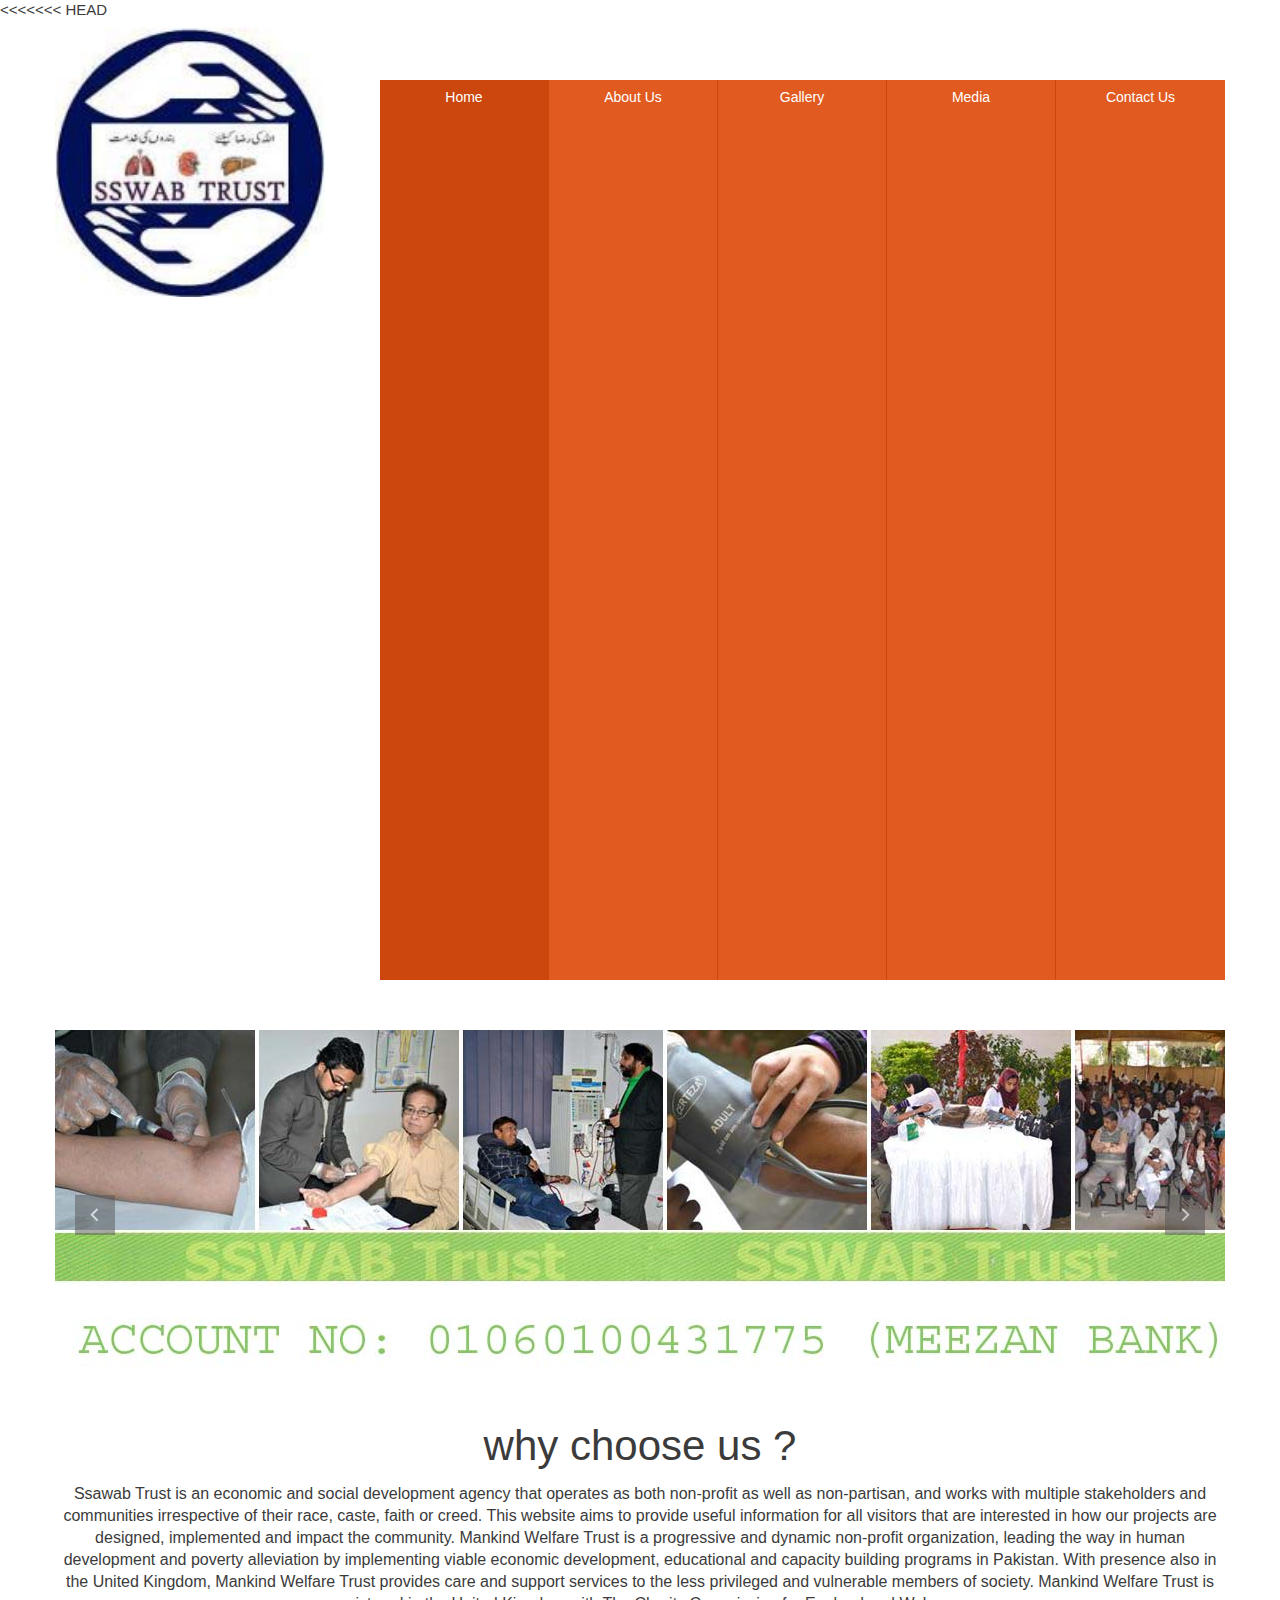
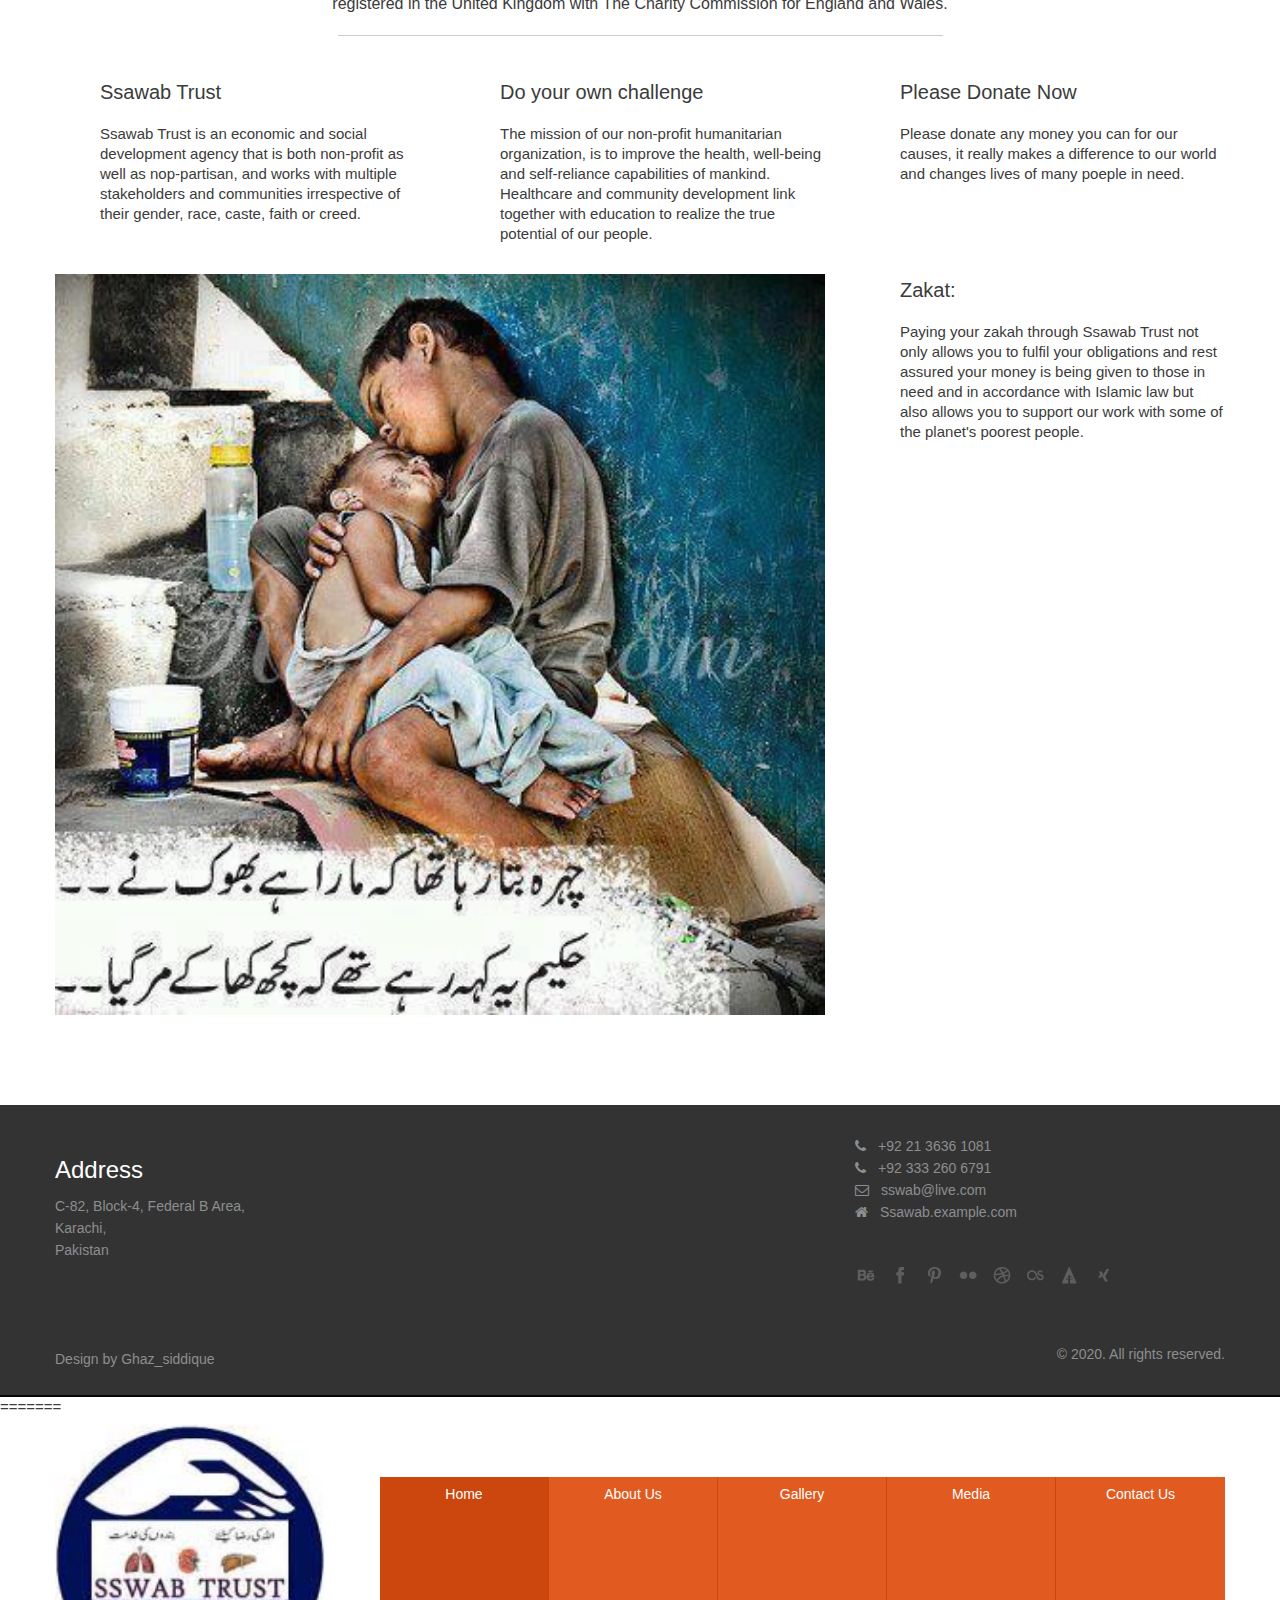
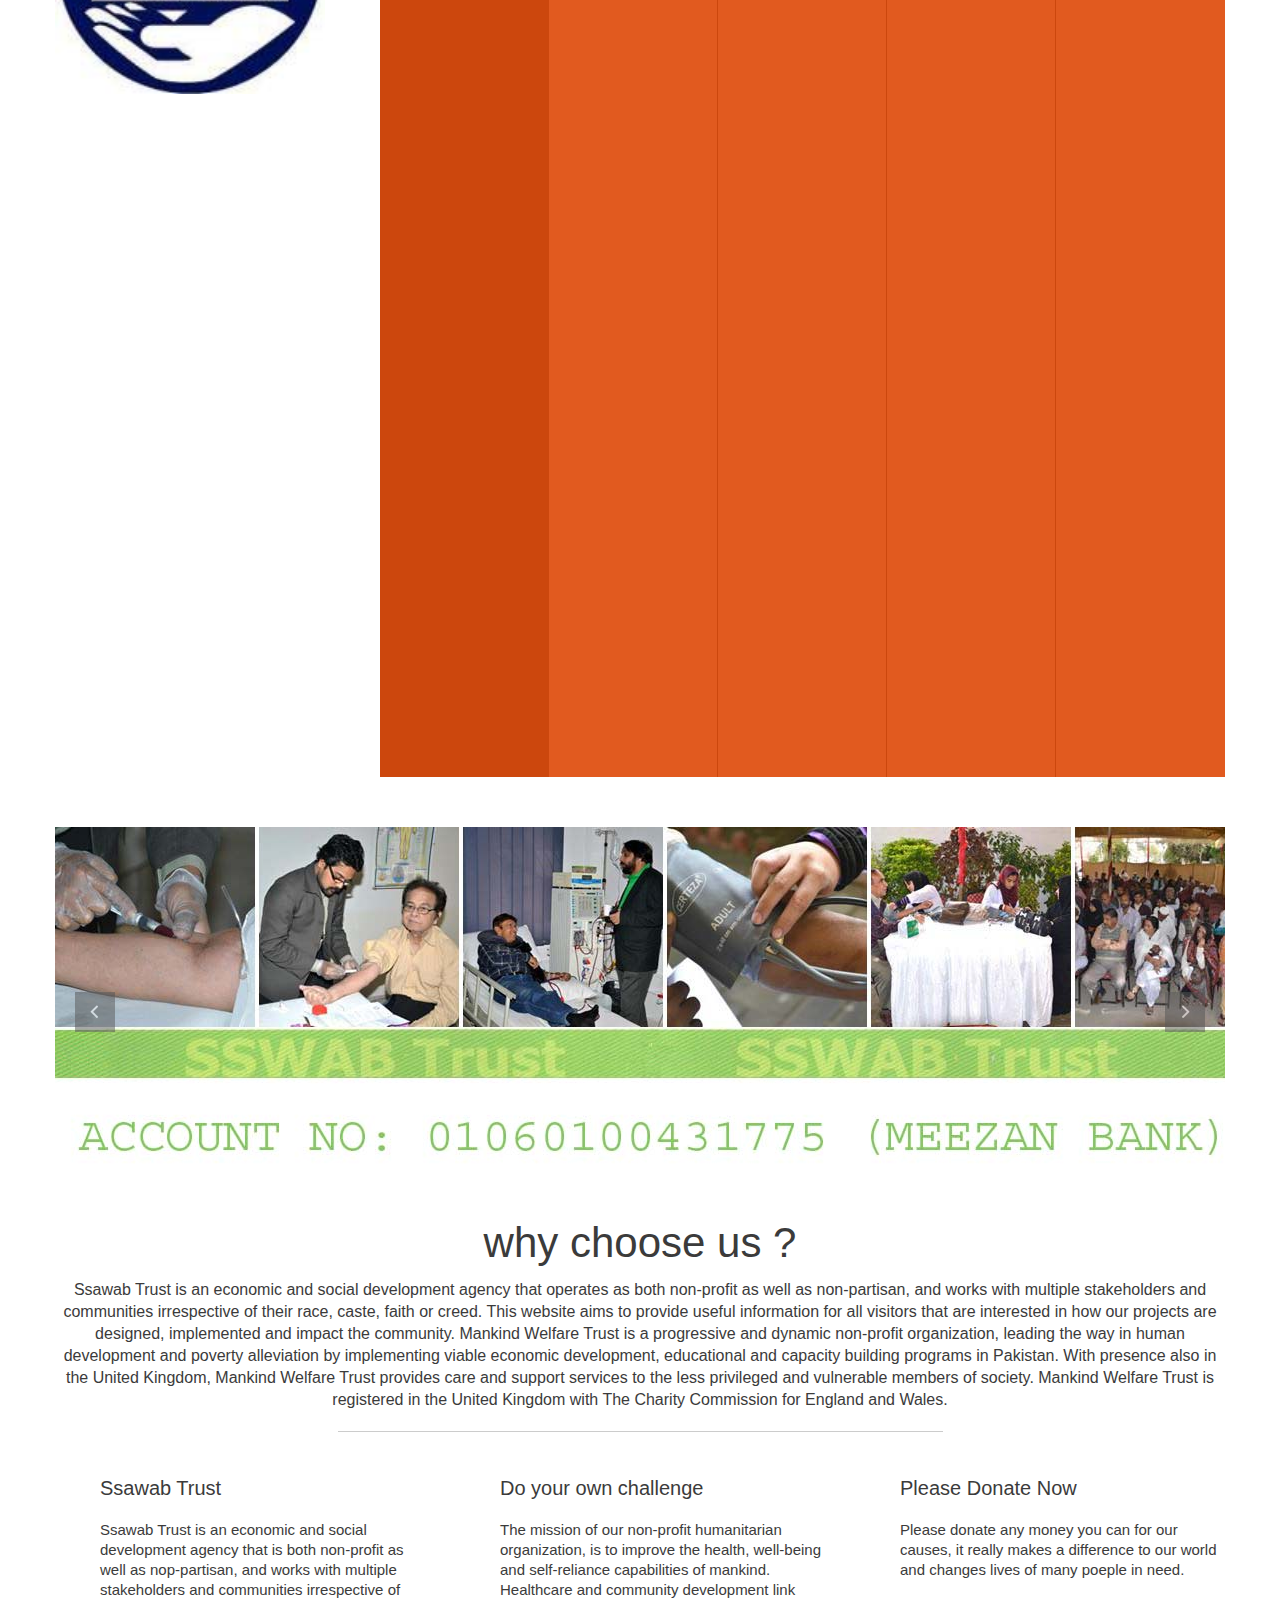
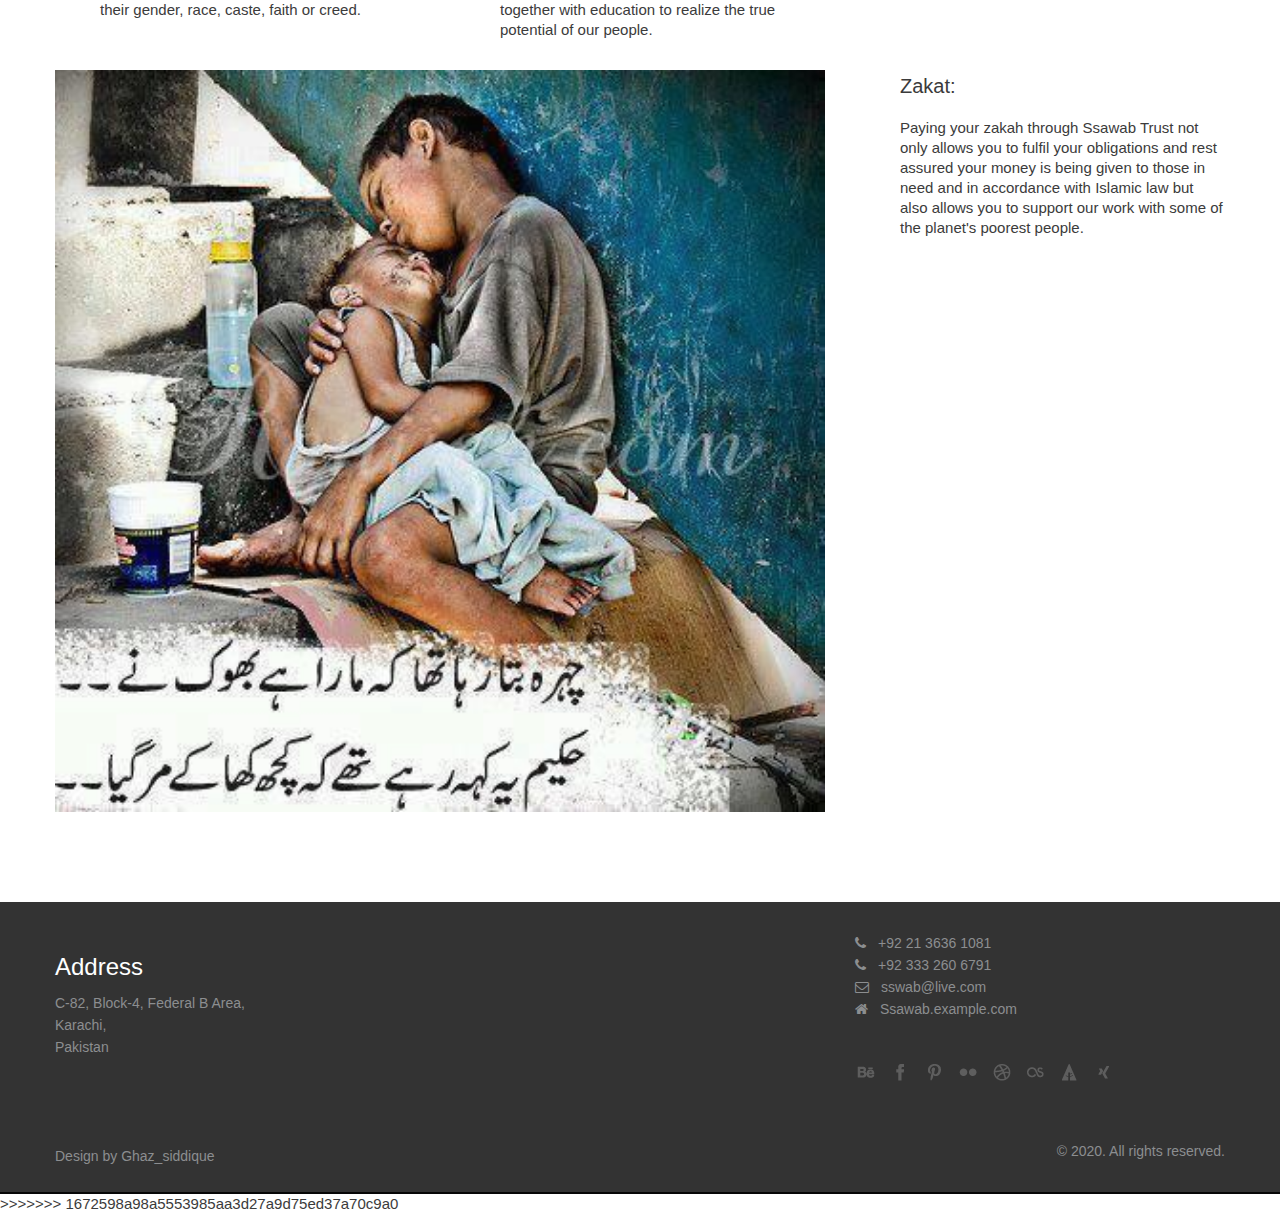
<file: index.html>
<<<<<<< HEAD
<!DOCTYPE html>
<html class="not-ie" lang="en"> 

<head>
	<!-- Basic Meta Tags -->
  <meta charset="utf-8">
  <title>Ssawab Trust</title>
	<meta name="keywords" content="Ssawad Trust, Dialysis Centre">
  <meta name="viewport" content="width=device-width, initial-scale=1.0">
  <!--[if (gte IE 9)|!(IE)]>
    <meta http-equiv="X-UA-Compatible" content="IE=edge">
    <meta http-equiv="Content-Type" content="text/html;charset=utf-8">
  <![endif]--> 

  <!-- Favicon -->
  <link href="img/favicon.ico" rel="icon" type="image/png">

  <!-- Styles -->
  <link href="css/styles.css" rel="stylesheet">
  <link href="css/bootstrap-override.css" rel="stylesheet">

  <!-- Font Avesome Styles -->
  <link href="css/font-awesome/font-awesome.css" rel="stylesheet">
	<!--[if IE 7]>
		<link href="css/font-awesome/font-awesome-ie7.min.css" rel="stylesheet">
	<![endif]-->

  <!-- FlexSlider Style -->
  <link rel="stylesheet" href="css/flexslider.css" type="text/css" media="screen">

	<!-- Internet Explorer condition - HTML5 shim, for IE6-8 support of HTML5 elements -->
	<!--[if lt IE 9]>
		<script src="http://html5shim.googlecode.com/svn/trunk/html5.js"></script>
	<![endif]-->   

</head>       
<body>
  <!-- Header -->
  <header id="header">
    <div class="container">
      <div class="row t-container">

        <!-- Logo -->
        <div class="span3">
          <div class="logo">
            <a href="index.htm"><img src="img/logo-header.jpg" alt=""></a>
          </div>            
        </div>

        <div class="span9">
          <div class="row space60"></div>
             <nav id="nav" role="navigation">
               	<a href="#nav" title="Show navigation">Show navigation</a>
	            <a href="#" title="Hide navigation">Hide navigation</a>
	            <ul class="clearfix">
	           	<li class="active"><a href="index.htm" title="">Home</a></li>
                <li><a href="#" title="">About Us</a></li>                
                <li><a href="#" title="">Gallery</a></li>
                <li><a href="#" title="">Media</a>
                <ul> <!-- Submenu -->
                      <li><a href="#" title="">A</a></li>
                      <li><a href="#" title="">B</a></li>
                      <li><a href="#" title="">C</a></li>
                      <li><a href="#" title="">D</a></li>
  		         </ul> <!-- End Submenu -->   
                </li>
                <li><a href="#" title="">Contact Us</a></li>
	           </ul>
          </nav>
         </div> 
      </div> 
       <div class="row space40"></div>
          <div class="slider1 flexslider">  <!-- Slider -->
            <ul class="slides">
              <li>
    	    	    <img src="img/slider/1.jpg" alt="">
    	    		</li>
    	    		<li>
    	    	    <img src="img/slider/2.jpg" alt="">
    	    		</li>
    	    		<li>
    	    	    <img src="img/slider/3.jpg" alt="">
    	    		</li>
               <li>
    	    	    <img src="img/slider/4.jpg" alt="">
    	    		</li>
               <li>
    	    	    <img src="img/slider/5.jpg" alt="">
    	    		</li> 
               <li>
    	    	    <img src="img/slider/6.jpg" alt="">
    	    		</li>  
              <li>
    	    	    <img src="img/slider/7.jpg" alt="">
    	    		</li>
              <li>
    	    	    <img src="img/slider/8.jpg" alt="">
    	    		</li>
              <li>
    	    	    <img src="img/slider/9.jpg" alt="">
    	    		</li>
              <li>
    	    	    <img src="img/slider/10.jpg" alt="">
    	    		</li>
              <li>
    	    	    <img src="img/slider/11.jpg" alt="">
    	    		</li>
              <li>
    	    	    <img src="img/slider/12.jpg" alt="">
    	    		</li>
              <li>
    	    	    <img src="img/slider/13.jpg" alt="">
    	    		</li>
              <li>
    	    	    <img src="img/slider/14.jpg" alt="">
    	    		</li>        
              <li>
    	    	    <img src="img/slider/15.jpg" alt="">
    	    		</li>  
              <li>
    	    	    <img src="img/slider/16.jpg" alt="">
    	    		</li>  
              <li>
    	    	    <img src="img/slider/17.jpg" alt="">
    	    		</li>  
              <li>
    	    	    <img src="img/slider/18.jpg" alt="">
    	    		</li>  
              <li>
    	    	    <img src="img/slider/19.jpg" alt="">
    	    		</li>  
              <li>
    	    	    <img src="img/slider/20.jpg" alt="">
    	    		</li>                         
            </ul>
          </div>  <!-- Slider End -->
  </div> 
</header>
  <!-- Header End -->
  <!-- Content -->
  <div id="content">
    <div class="container">
       <div class="f-center">
              <h2>why choose us ?</h2>
              <div class="head-info">
                      Ssawab Trust is an economic and social development agency that operates as both non-profit as well as non-partisan, and works with multiple stakeholders and communities irrespective of their race, caste, faith or creed. This website aims to provide useful information for all visitors that are interested in how our projects are designed, implemented and impact the community. Mankind Welfare Trust is a progressive and dynamic non-profit organization, leading the way in human development and poverty alleviation by implementing viable economic development, educational and capacity building programs in Pakistan. With presence also in the United Kingdom, Mankind Welfare Trust provides care and support services to the less privileged and vulnerable members of society. Mankind Welfare Trust is registered in the United Kingdom with The Charity Commission for England and Wales.
            </div>  
       </div>
       <div class="f-hr"></div>
      <div class="row space40"></div>
      <div class="row">
        <div class="span12">
          <div class="row">
            <!-- Service Container --> 
            <div class="span4">
              <!-- Service Icon --> 
              <div class="ic-1"><i></i></div>
              <!-- Service Title --> 
              <div class="title-1"><h4>Ssawab Trust</h4></div>
              <!-- Service Content --> 
              <div class="text-1"> 
                Ssawab Trust is an economic and social development agency that is both non-profit as well as nop-partisan, and works with multiple stakeholders and communities irrespective of their gender, race, caste, faith or creed.
              </div>
            </div>
            <!-- Service Container End --> 
            <div class="span4">
              <div class="ic-1"><i></i></div>
              <div class="title-1"><h4>Do your own challenge</h4></div>
              <div class="text-1">         
                The mission of our non-profit humanitarian organization, is to improve the health, well-being and self-reliance capabilities of mankind. Healthcare and community development link together with education to realize the true potential of our people.
              </div>
            </div>
            <div class="span4">
              <div class="ic-1"><i></i></div>
              <div class="title-1"><h4>Please Donate Now</h4></div>
              <div class="text-1">
                Please donate any money you can for our causes, it really makes a difference to our world and changes lives of many poeple in need.

              </div>
            </div>    
          </div>   
        </div>   
       
        <div class="span12">
          <h2></h2>
        </div> 
        <div class="span8">        
          <img src="img/image01.jpg" alt="">
        </div>
        <div class="span4">
          <div class="ic-1"></div>
          <div class="title-1"><h4>Zakat:</h4></div>
          
          <div class="text-1"> 
            <p>Paying your zakah through Ssawab Trust not only allows you to fulfil your obligations and rest assured your money is being given to those in need and in accordance with Islamic law but also allows you to support our work with some of the planet's poorest people.</p>
            
          </div>
          
        </div>
               
      </div>

      <div class="space40"></div>  
              
      
      
      <div class="space50"></div> 
       
    </div>
  </div>
  <!-- Content End -->
  
  <!-- Footer -->
  <footer id="footer">
    <div class="container">
      <div class="row">
        
        <div class="span5">
        <h3>Address</h3>
        <div>         
          C-82, Block-4, Federal B Area,<br>
          Karachi, <br>
          Pakistan<br>
        </div>
        </div>
              
        
        <div class="span3 offset3">
         
          <i class="icon-phone"></i>+92 21 3636 1081<br>
	  <i class="icon-phone"></i>+92 333 260 6791<br>
          <i class="icon-envelope"></i><a href="mailto:sswab@live.com">sswab@live.com</a><br>
          <i class="icon-home"></i><a href="#">Ssawab.example.com</a>
          
          <div class="row space40"></div>  

          <a href="#" class="social-network sn2 behance"></a>
          <a href="#" class="social-network sn2 facebook"></a>
          <a href="#" class="social-network sn2 pinterest"></a>
          <a href="#" class="social-network sn2 flickr"></a>
          <a href="#" class="social-network sn2 dribbble"></a>
          <a href="#" class="social-network sn2 lastfm"></a>
          <a href="#" class="social-network sn2 forrst"></a>
          <a href="#" class="social-network sn2 xing"></a>      
        </div>
      </div>
      
      <div class="row space50"></div>
      <div class="row">
        <div class="span6">
          <div class="logo-footer">
            Design by <a href="#">Ghaz_siddique</a>
          </div>                       
        </div>
        <div class="span6 right">
          &copy; 2020. All rights reserved.
        </div>
      </div>

    </div>
  </footer>
  <!-- Footer End -->

  <!-- JavaScripts -->
  <script type="text/javascript" src="js/jquery-1.8.3.min.js"></script> 
  <script type="text/javascript" src="js/bootstrap.min.js"></script>  
  <script type="text/javascript" src="js/functions.js"></script>
  <script type="text/javascript" defer src="js/jquery.flexslider.js"></script>

</body>
</html>
=======
<!DOCTYPE html>
<html class="not-ie" lang="en"> 

<head>
	<!-- Basic Meta Tags -->
  <meta charset="utf-8">
  <title>Ssawab Trust</title>
	<meta name="keywords" content="Ssawad Trust, Dialysis Centre">
  <meta name="viewport" content="width=device-width, initial-scale=1.0">
  <!--[if (gte IE 9)|!(IE)]>
    <meta http-equiv="X-UA-Compatible" content="IE=edge">
    <meta http-equiv="Content-Type" content="text/html;charset=utf-8">
  <![endif]--> 

  <!-- Favicon -->
  <link href="img/favicon.ico" rel="icon" type="image/png">

  <!-- Styles -->
  <link href="css/styles.css" rel="stylesheet">
  <link href="css/bootstrap-override.css" rel="stylesheet">

  <!-- Font Avesome Styles -->
  <link href="css/font-awesome/font-awesome.css" rel="stylesheet">
	<!--[if IE 7]>
		<link href="css/font-awesome/font-awesome-ie7.min.css" rel="stylesheet">
	<![endif]-->

  <!-- FlexSlider Style -->
  <link rel="stylesheet" href="css/flexslider.css" type="text/css" media="screen">

	<!-- Internet Explorer condition - HTML5 shim, for IE6-8 support of HTML5 elements -->
	<!--[if lt IE 9]>
		<script src="http://html5shim.googlecode.com/svn/trunk/html5.js"></script>
	<![endif]-->   

</head>       
<body>
  <!-- Header -->
  <header id="header">
    <div class="container">
      <div class="row t-container">

        <!-- Logo -->
        <div class="span3">
          <div class="logo">
            <a href="index.htm"><img src="img/logo-header.jpg" alt=""></a>
          </div>            
        </div>

        <div class="span9">
          <div class="row space60"></div>
             <nav id="nav" role="navigation">
               	<a href="#nav" title="Show navigation">Show navigation</a>
	            <a href="#" title="Hide navigation">Hide navigation</a>
	            <ul class="clearfix">
	           	<li class="active"><a href="index.htm" title="">Home</a></li>
                <li><a href="#" title="">About Us</a></li>                
                <li><a href="#" title="">Gallery</a></li>
                <li><a href="#" title="">Media</a>
                <ul> <!-- Submenu -->
                      <li><a href="#" title="">A</a></li>
                      <li><a href="#" title="">B</a></li>
                      <li><a href="#" title="">C</a></li>
                      <li><a href="#" title="">D</a></li>
  		         </ul> <!-- End Submenu -->   
                </li>
                <li><a href="#" title="">Contact Us</a></li>
	           </ul>
          </nav>
         </div> 
      </div> 
       <div class="row space40"></div>
          <div class="slider1 flexslider">  <!-- Slider -->
            <ul class="slides">
              <li>
    	    	    <img src="img/slider/1.jpg" alt="">
    	    		</li>
    	    		<li>
    	    	    <img src="img/slider/2.jpg" alt="">
    	    		</li>
    	    		<li>
    	    	    <img src="img/slider/3.jpg" alt="">
    	    		</li>
                    <li>
    	    	    <img src="img/slider/2.jpg" alt="">
    	    		</li>
            </ul>
          </div>  <!-- Slider End -->
  </div> 
</header>
  <!-- Header End -->
  <!-- Content -->
  <div id="content">
    <div class="container">
       <div class="f-center">
              <h2>why choose us ?</h2>
              <div class="head-info">
                      Ssawab Trust is an economic and social development agency that operates as both non-profit as well as non-partisan, and works with multiple stakeholders and communities irrespective of their race, caste, faith or creed. This website aims to provide useful information for all visitors that are interested in how our projects are designed, implemented and impact the community. Mankind Welfare Trust is a progressive and dynamic non-profit organization, leading the way in human development and poverty alleviation by implementing viable economic development, educational and capacity building programs in Pakistan. With presence also in the United Kingdom, Mankind Welfare Trust provides care and support services to the less privileged and vulnerable members of society. Mankind Welfare Trust is registered in the United Kingdom with The Charity Commission for England and Wales.
            </div>  
       </div>
       <div class="f-hr"></div>
      <div class="row space40"></div>
      <div class="row">
        <div class="span12">
          <div class="row">
            <!-- Service Container --> 
            <div class="span4">
              <!-- Service Icon --> 
              <div class="ic-1"><i></i></div>
              <!-- Service Title --> 
              <div class="title-1"><h4>Ssawab Trust</h4></div>
              <!-- Service Content --> 
              <div class="text-1"> 
                Ssawab Trust is an economic and social development agency that is both non-profit as well as nop-partisan, and works with multiple stakeholders and communities irrespective of their gender, race, caste, faith or creed.
              </div>
            </div>
            <!-- Service Container End --> 
            <div class="span4">
              <div class="ic-1"><i></i></div>
              <div class="title-1"><h4>Do your own challenge</h4></div>
              <div class="text-1">         
                The mission of our non-profit humanitarian organization, is to improve the health, well-being and self-reliance capabilities of mankind. Healthcare and community development link together with education to realize the true potential of our people.
              </div>
            </div>
            <div class="span4">
              <div class="ic-1"><i></i></div>
              <div class="title-1"><h4>Please Donate Now</h4></div>
              <div class="text-1">
                Please donate any money you can for our causes, it really makes a difference to our world and changes lives of many poeple in need.

              </div>
            </div>    
          </div>   
        </div>   
       
        <div class="span12">
          <h2></h2>
        </div> 
        <div class="span8">        
          <img src="img/image01.jpg" alt="">
        </div>
        <div class="span4">
          <div class="ic-1"></div>
          <div class="title-1"><h4>Zakat:</h4></div>
          
          <div class="text-1"> 
            <p>Paying your zakah through Ssawab Trust not only allows you to fulfil your obligations and rest assured your money is being given to those in need and in accordance with Islamic law but also allows you to support our work with some of the planet's poorest people.</p>
            
          </div>
          
        </div>
               
      </div>

      <div class="space40"></div>  
              
      
      
      <div class="space50"></div> 
       
    </div>
  </div>
  <!-- Content End -->
  
  <!-- Footer -->
  <footer id="footer">
    <div class="container">
      <div class="row">
        
        <div class="span5">
        <h3>Address</h3>
        <div>         
          C-82, Block-4, Federal B Area,<br>
          Karachi, <br>
          Pakistan<br>
        </div>
        </div>
              
        
        <div class="span3 offset3">
         
          <i class="icon-phone"></i>+92 21 3636 1081<br>
	  <i class="icon-phone"></i>+92 333 260 6791<br>
          <i class="icon-envelope"></i><a href="mailto:sswab@live.com">sswab@live.com</a><br>
          <i class="icon-home"></i><a href="#">Ssawab.example.com</a>
          
          <div class="row space40"></div>  

          <a href="#" class="social-network sn2 behance"></a>
          <a href="#" class="social-network sn2 facebook"></a>
          <a href="#" class="social-network sn2 pinterest"></a>
          <a href="#" class="social-network sn2 flickr"></a>
          <a href="#" class="social-network sn2 dribbble"></a>
          <a href="#" class="social-network sn2 lastfm"></a>
          <a href="#" class="social-network sn2 forrst"></a>
          <a href="#" class="social-network sn2 xing"></a>      
        </div>
      </div>
      
      <div class="row space50"></div>
      <div class="row">
        <div class="span6">
          <div class="logo-footer">
            Design by <a href="#">Ghaz_siddique</a>
          </div>                       
        </div>
        <div class="span6 right">
          &copy; 2020. All rights reserved.
        </div>
      </div>

    </div>
  </footer>
  <!-- Footer End -->

  <!-- JavaScripts -->
  <script type="text/javascript" src="js/jquery-1.8.3.min.js"></script> 
  <script type="text/javascript" src="js/bootstrap.min.js"></script>  
  <script type="text/javascript" src="js/functions.js"></script>
  <script type="text/javascript" defer src="js/jquery.flexslider.js"></script>

</body>
</html>
>>>>>>> 1672598a98a5553985aa3d27a9d75ed37a70c9a0
</file>
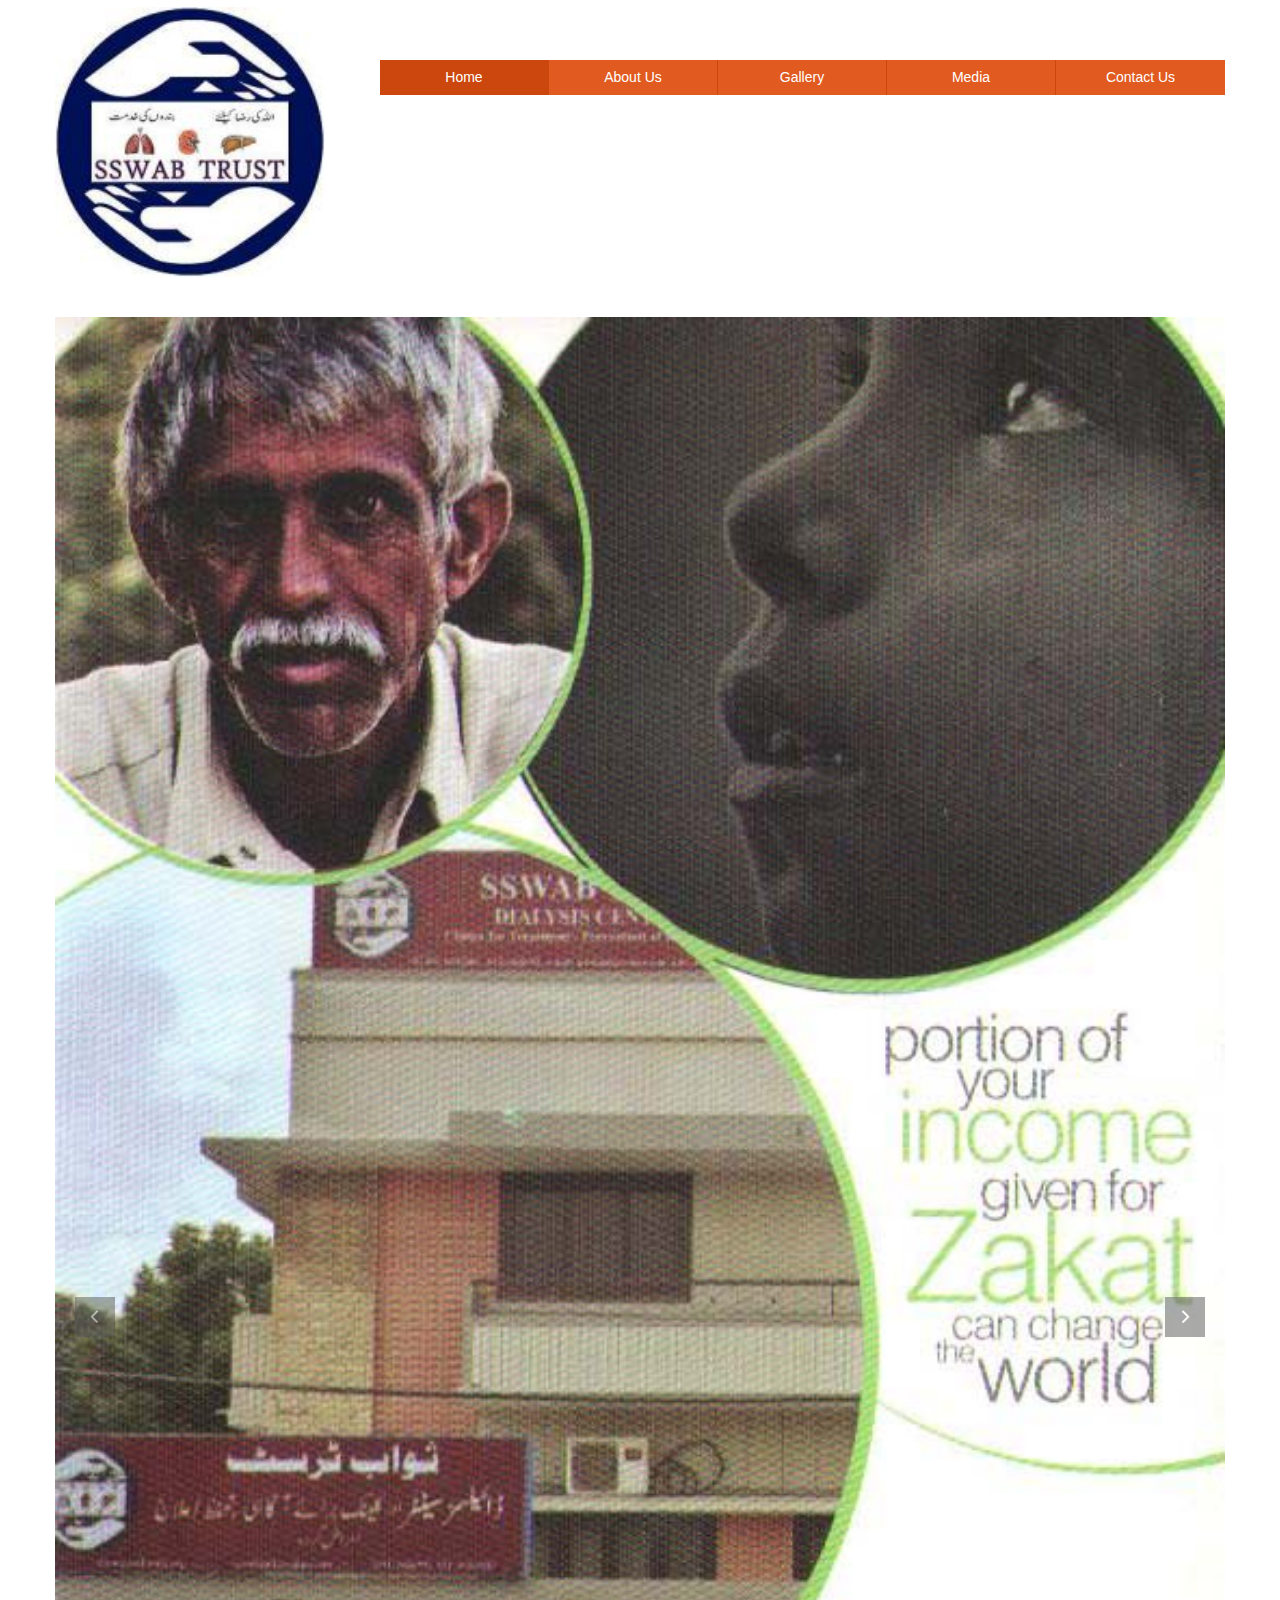
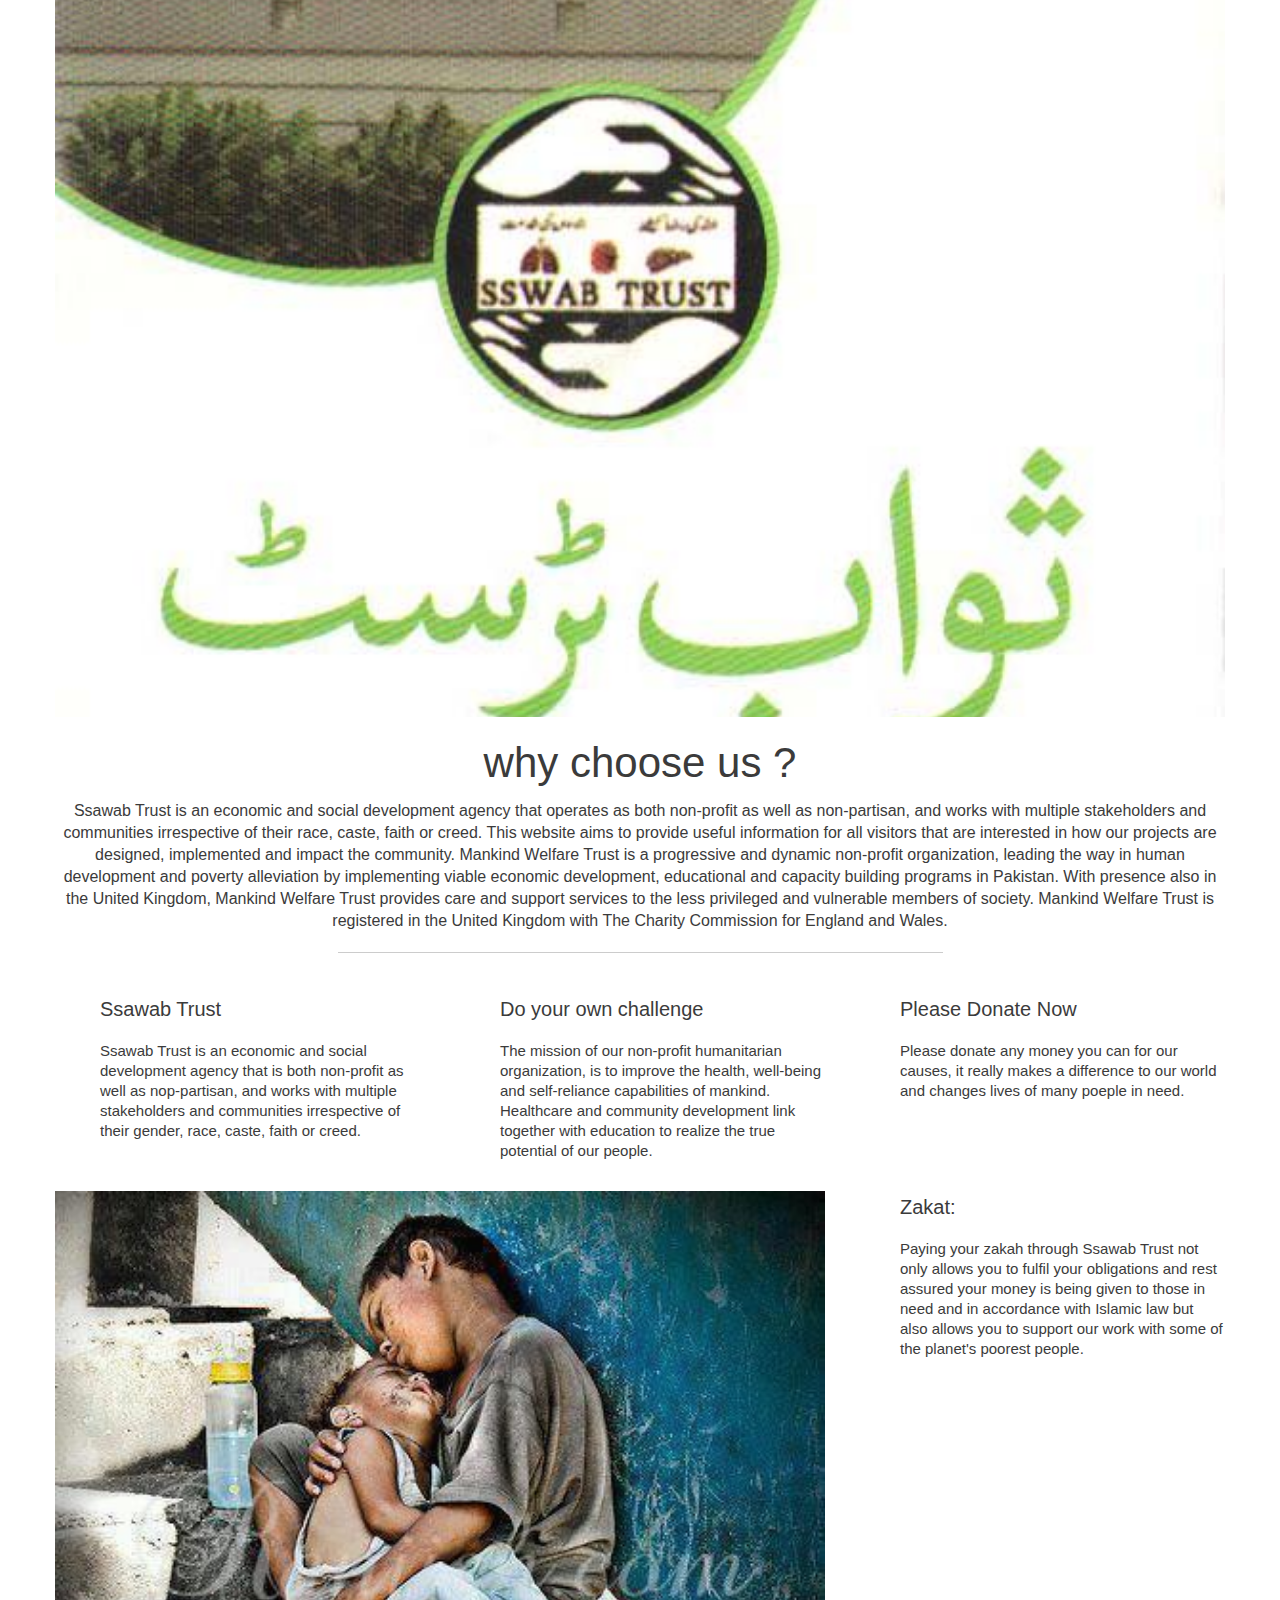
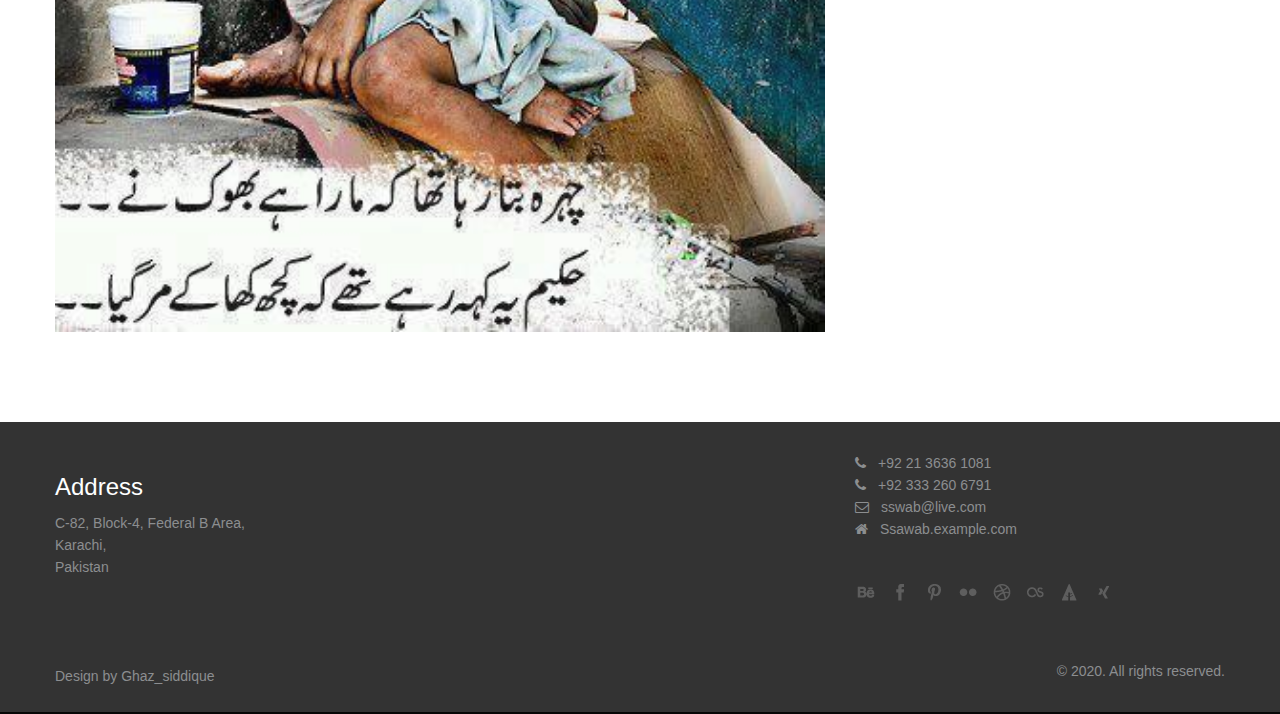
<file: git/index.html>
<!DOCTYPE html>
<html class="not-ie" lang="en"> 

<head>
	<!-- Basic Meta Tags -->
  <meta charset="utf-8">
  <title>Ssawab Trust</title>
	<meta name="keywords" content="Ssawad Trust, Dialysis Centre">
  <meta name="viewport" content="width=device-width, initial-scale=1.0">
  <!--[if (gte IE 9)|!(IE)]>
    <meta http-equiv="X-UA-Compatible" content="IE=edge">
    <meta http-equiv="Content-Type" content="text/html;charset=utf-8">
  <![endif]--> 

  <!-- Favicon -->
  <link href="img/favicon.ico" rel="icon" type="image/png">

  <!-- Styles -->
  <link href="css/styles.css" rel="stylesheet">
  <link href="css/bootstrap-override.css" rel="stylesheet">

  <!-- Font Avesome Styles -->
  <link href="css/font-awesome/font-awesome.css" rel="stylesheet">
	<!--[if IE 7]>
		<link href="css/font-awesome/font-awesome-ie7.min.css" rel="stylesheet">
	<![endif]-->

  <!-- FlexSlider Style -->
  <link rel="stylesheet" href="css/flexslider.css" type="text/css" media="screen">

	<!-- Internet Explorer condition - HTML5 shim, for IE6-8 support of HTML5 elements -->
	<!--[if lt IE 9]>
		<script src="http://html5shim.googlecode.com/svn/trunk/html5.js"></script>
	<![endif]-->   

</head>       
<body>
  <!-- Header -->
  <header id="header">
    <div class="container">
      <div class="row t-container">

        <!-- Logo -->
        <div class="span3">
          <div class="logo">
            <a href="index.htm"><img src="img/logo-header.jpg" alt=""></a>
          </div>            
        </div>

        <div class="span9">
          <div class="row space60"></div>
             <nav id="nav" role="navigation">
               	<a href="#nav" title="Show navigation">Show navigation</a>
	            <a href="#" title="Hide navigation">Hide navigation</a>
	            <ul class="clearfix">
	           	<li class="active"><a href="index.htm" title="">Home</a></li>
                <li><a href="#" title="">About Us</a></li>                
                <li><a href="#" title="">Gallery</a></li>
                <li><a href="#" title="">Media</a>
                <ul> <!-- Submenu -->
                      <li><a href="#" title="">A</a></li>
                      <li><a href="#" title="">B</a></li>
                      <li><a href="#" title="">C</a></li>
                      <li><a href="#" title="">D</a></li>
  		         </ul> <!-- End Submenu -->   
                </li>
                <li><a href="#" title="">Contact Us</a></li>
	           </ul>
          </nav>
         </div> 
      </div> 
       <div class="row space40"></div>
          <div class="slider1 flexslider">  <!-- Slider -->
            <ul class="slides">
              <li>
    	    	    <img src="img/slider/1.jpg" alt="">
    	    		</li>
    	    		<li>
    	    	    <img src="img/slider/2.jpg" alt="">
    	    		</li>
    	    		<li>
    	    	    <img src="img/slider/3.jpg" alt="">
    	    		</li>
                    <li>
    	    	    <img src="img/slider/2.jpg" alt="">
    	    		</li>
            </ul>
          </div>  <!-- Slider End -->
  </div> 
</header>
  <!-- Header End -->
  <!-- Content -->
  <div id="content">
    <div class="container">
       <div class="f-center">
              <h2>why choose us ?</h2>
              <div class="head-info">
                      Ssawab Trust is an economic and social development agency that operates as both non-profit as well as non-partisan, and works with multiple stakeholders and communities irrespective of their race, caste, faith or creed. This website aims to provide useful information for all visitors that are interested in how our projects are designed, implemented and impact the community. Mankind Welfare Trust is a progressive and dynamic non-profit organization, leading the way in human development and poverty alleviation by implementing viable economic development, educational and capacity building programs in Pakistan. With presence also in the United Kingdom, Mankind Welfare Trust provides care and support services to the less privileged and vulnerable members of society. Mankind Welfare Trust is registered in the United Kingdom with The Charity Commission for England and Wales.
            </div>  
       </div>
       <div class="f-hr"></div>
      <div class="row space40"></div>
      <div class="row">
        <div class="span12">
          <div class="row">
            <!-- Service Container --> 
            <div class="span4">
              <!-- Service Icon --> 
              <div class="ic-1"><i></i></div>
              <!-- Service Title --> 
              <div class="title-1"><h4>Ssawab Trust</h4></div>
              <!-- Service Content --> 
              <div class="text-1"> 
                Ssawab Trust is an economic and social development agency that is both non-profit as well as nop-partisan, and works with multiple stakeholders and communities irrespective of their gender, race, caste, faith or creed.
              </div>
            </div>
            <!-- Service Container End --> 
            <div class="span4">
              <div class="ic-1"><i></i></div>
              <div class="title-1"><h4>Do your own challenge</h4></div>
              <div class="text-1">         
                The mission of our non-profit humanitarian organization, is to improve the health, well-being and self-reliance capabilities of mankind. Healthcare and community development link together with education to realize the true potential of our people.
              </div>
            </div>
            <div class="span4">
              <div class="ic-1"><i></i></div>
              <div class="title-1"><h4>Please Donate Now</h4></div>
              <div class="text-1">
                Please donate any money you can for our causes, it really makes a difference to our world and changes lives of many poeple in need.

              </div>
            </div>    
          </div>   
        </div>   
       
        <div class="span12">
          <h2></h2>
        </div> 
        <div class="span8">        
          <img src="img/image01.jpg" alt="">
        </div>
        <div class="span4">
          <div class="ic-1"></div>
          <div class="title-1"><h4>Zakat:</h4></div>
          
          <div class="text-1"> 
            <p>Paying your zakah through Ssawab Trust not only allows you to fulfil your obligations and rest assured your money is being given to those in need and in accordance with Islamic law but also allows you to support our work with some of the planet's poorest people.</p>
            
          </div>
          
        </div>
               
      </div>

      <div class="space40"></div>  
              
      
      
      <div class="space50"></div> 
       
    </div>
  </div>
  <!-- Content End -->
  
  <!-- Footer -->
  <footer id="footer">
    <div class="container">
      <div class="row">
        
        <div class="span5">
        <h3>Address</h3>
        <div>         
          C-82, Block-4, Federal B Area,<br>
          Karachi, <br>
          Pakistan<br>
        </div>
        </div>
              
        
        <div class="span3 offset3">
         
          <i class="icon-phone"></i>+92 21 3636 1081<br>
	  <i class="icon-phone"></i>+92 333 260 6791<br>
          <i class="icon-envelope"></i><a href="mailto:sswab@live.com">sswab@live.com</a><br>
          <i class="icon-home"></i><a href="#">Ssawab.example.com</a>
          
          <div class="row space40"></div>  

          <a href="#" class="social-network sn2 behance"></a>
          <a href="#" class="social-network sn2 facebook"></a>
          <a href="#" class="social-network sn2 pinterest"></a>
          <a href="#" class="social-network sn2 flickr"></a>
          <a href="#" class="social-network sn2 dribbble"></a>
          <a href="#" class="social-network sn2 lastfm"></a>
          <a href="#" class="social-network sn2 forrst"></a>
          <a href="#" class="social-network sn2 xing"></a>      
        </div>
      </div>
      
      <div class="row space50"></div>
      <div class="row">
        <div class="span6">
          <div class="logo-footer">
            Design by <a href="#">Ghaz_siddique</a>
          </div>                       
        </div>
        <div class="span6 right">
          &copy; 2020. All rights reserved.
        </div>
      </div>

    </div>
  </footer>
  <!-- Footer End -->

  <!-- JavaScripts -->
  <script type="text/javascript" src="js/jquery-1.8.3.min.js"></script> 
  <script type="text/javascript" src="js/bootstrap.min.js"></script>  
  <script type="text/javascript" src="js/functions.js"></script>
  <script type="text/javascript" defer src="js/jquery.flexslider.js"></script>

</body>
</html>
</file>
<file: css/styles.css>
﻿/* --------------------------------------------------------	*/
/*	Twitter Bootstrap */
/*	Responsive media queries */
/*	freshdesignweb.com */
/* --------------------------------------------------------	*/

@import url("bootstrap.min.css");
@import url("bootstrap-responsive.min.css");

/* --------------------------------------------------------	*/
/*	Base */
/* --------------------------------------------------------	*/

::-moz-selection { background: #999; color: #fff; text-shadow: none; }
::selection { background: #999; color: #fff; text-shadow: none; }
:focus { outline-color: transparent!important; outline-style: none!important; }

html {
	overflow-y:scroll;
	background:#fff;	
}

body {
	margin: 0;
	padding: 0;                      
  font-family: 'Source Sans Pro', sans-serif;
	font-size: 15px;
	line-height: 20px;
	color: #3b3b3b;
	-webkit-font-smoothing: subpixel-antialiased;
	-webkit-text-size-adjust: 100%;	
	cursor:default;
  background:#fff;
}

h1, h2, h3, h4, h5, h6 {
  position:relative;
  font-family: 'Titillium Web', sans-serif; 
  font-weight: 200;
  line-height: 1.25;
  color: #3b3b3b;
  margin:0px;
  padding: 20px 0;
  clear:both;
}

h1, h2 {
  font-size:42px;
  padding: 20px 0 10px 0;
}

h1 {
  color:#3b3b3b;
}

h2 {
}

h3 {
  font-size:24px;
  line-height:30px;  
}

h4 {
  font-size:20px;
  line-height:24px;
  font-weight:500;
}

h5, h6 {
  font-size:20px;
  line-height:26px;
}    

hr {
  height:1px;
  border:0px;
  background:#4973c2;
  margin:25px 0 25px 0;
  clear:both;
}

p {
  margin:15px 0;
}

blockquote {        
  color:#83adff;
  margin:15px 0px;
  border-left:5px solid #fda056; 
}

a {
  color:#fff;
  text-decoration:none;
}

a:hover {
  color:#fff;
  text-decoration:none;
}

img {
  width:100%;
}

/* --------------------------------------------------------	*/
/*	Main Classes */
/* --------------------------------------------------------	*/

.white {
  color:#fff;
}
.left{
	float:left;
}
.blue{
  color:#fda056;
}

.blue2{
  color:#e4f2ff;
}

.blue-dark{
  color:#fb8865;
}

.bold {
  font-weight:bold;
}

.normal {
  font-weight:normal;
}

.space5 {
  height:5px;
  clear:both;
}

.space10 {
  height:10px;
  clear:both;
}

.space15 {
  height:15px;
  clear:both;
}

.space20 {
  height:20px;
  clear:both;
}

.space25 {
  height:25px;
  clear:both;
}

.space30 {
  height:30px;
  clear:both;
}

.space40 {
  height:40px;
  clear:both;
}

.space50 {
  height:50px;
  clear:both;
}

.space60 {
  height:60px;
  clear:both;
}

.space70 {
  height:70px;
  clear:both;
}

.space80 {
  height:80px;
  clear:both;
}

.space90 {
  height:90px;
  clear:both;
}

.space100 {
  height:100px;
  clear:both;
}

.left {
  text-align:left;
}

.right {
  text-align:right;
}

.f-left {
  float:left !important;
}

.f-right {
  float:right;
}

.f-center {
  text-align: center; }
  
.f-hr{
  border-bottom:1px solid #CCC;
  padding:10px;
  width:50%;
  margin:0 auto;
}
  
.pad1 {
  padding-top:6px;
}

.pad2 {
  padding-top:18px;
}

.p-t-0{
  padding-top:0px;
}

.pos-r {
  position:relative;
}

.c-b {
  clear:both;
}

.o-h {
  overflow:hidden;
}

/* --------------------------------------------------------	*/
/*  Header  */
/* --------------------------------------------------------	*/

header {
  position:relative;
  display:block;
}

.t-container {
  position:relative;
}

.texture {
  position:absolute;
  top:0px;
  left:-210px;
  width:751px;
  height:596px;
}

.logo {
  position:relative;
  margin-top:7px;
}

.head-info {
  font-size:16px;
  line-height:22px;
}

  /* --------------------------------------------------------	*/
  /*  Slider  */
  /* --------------------------------------------------------	*/
    
  .slider1 {
    width:100%;
    border-bottom:0px;
  }

/* --------------------------------------------------------	*/
/*	Navigation */
/* --------------------------------------------------------	*/

		#nav
		{
			font-family: 'Open Sans', sans-serif;
			position:relative;
			z-index: 1000;
		}

			#nav > a
			{
				display: none;
			}

			#nav li
			{
				position: relative;
				list-style:none;
			}
				#nav li a
				{
					color: #fff;
					display: block;
				}
				#nav li a:active
				{
					background-color: #c00 !important;
				}

			#nav span:after
			{
				width: 0;
				height: 0;
				border: 0.313em solid transparent; /* 5 */
				border-bottom: none;
				border-top-color: #efa585;
				content: '';
				vertical-align: middle;
				display: inline-block;
				position: relative;
				right: -0.313em; /* 5 */
			}

			/* first level */

			#nav > ul
			{
				background-color: #e15a1f;
			}
				#nav > ul > li
				{
					width: 20%;
					height: 100%;
					float: left;
				}
					#nav > ul > li > a
					{
						height: 100%;
						font-size: 14px; /* 24 */
						line-height: 2.5em; /* 60 (24) */
						text-align: center;
					}
						#nav > ul > li:not( :last-child ) > a
						{
							border-right: 1px solid #cc470d;
						}
						#nav > ul > li:hover > a,
						#nav > ul:not( :hover ) > li.active > a
						{
							background-color: #cc470d;
						}


				/* second level */

				#nav li ul
				{
					background-color: #cc470d;
					display: none;
					position: absolute;
					top: 100%;
					margin-left:-0px;
					width:100%;
				}
					#nav li:hover ul
					{
						display: block;
						left: 0;
						right: 0;
					}
						#nav li:not( :first-child ):hover ul
						{
							left: -1px;
						}
						#nav li ul a
						{
							border-top: 1px solid #e15a1f;
							padding: 5px; /* 15 (20) */
						}
							#nav li ul li a:hover,
							#nav li ul:not( :hover ) li.active a
							{
								background-color: #e15a1f;
							}


		@media only screen and ( max-width: 62.5em ) /* 1000 */
		{
			#nav
			{
				width: 100%;
				position: relative;
				margin: 0;
			}
			.logo{
				margin:0 auto;
			}
		}

		@media only screen and ( max-width: 30em ) /* 640 */
		{
			html
			{
				font-size: 75%; /* 12 */
			}

			#nav
			{
				position: relative;
				top: auto;
				left:auto;
			}
				#nav > a
				{
					width: 3.125em; /* 50 */
					height: 3.125em; /* 50 */
					text-align: left;
					text-indent: -9999px;
					background-color: #e15a1f;
					position: relative;
				}
					#nav > a:before,
					#nav > a:after
					{
						position: absolute;
						border: 2px solid #fff;
						top: 35%;
						left: 25%;
						right: 25%;
						content: '';
					}
					#nav > a:after
					{
						top: 60%;
					}

				#nav:not( :target ) > a:first-of-type,
				#nav:target > a:last-of-type
				{
					display: block;
				}


			/* first level */

			#nav > ul
			{
				height: auto;
				display: none;
				position: absolute;
				left: 0;
				right: 0;
			}
				#nav:target > ul
				{
					display: block;
				}
				#nav > ul > li
				{
					width: 100%;
					float: none;
				}
					#nav > ul > li > a
					{
						height: auto;
						text-align: left;
						padding: 0 0.833em; /* 20 (24) */
					}
						#nav > ul > li:not( :last-child ) > a
						{
							border-right: none;
							border-bottom: 1px solid #cc470d;
						}


				/* second level */

				#nav li ul
				{
					position: static;
					padding: 1.25em; /* 20 */
					padding-top: 0;
				}
}

/* --------------------------------------------------------	*/
/*  Content  */
/* --------------------------------------------------------	*/

#content {
  position:relative;
}

/* --------------------------------------------------------	*/
/*  Home  */
/* --------------------------------------------------------	*/

.ic-1 {     
  width:45px;  
  height:30px;
  font-size:34px;
  float:left;
}

.ic-1 i {
  color:#fb8865;
}
   
.title-1 {
  color:#3c3c3c;
  float:left;
  font-size:16px;
  line-height:30px;
}

.title-1 h4 {
  padding-top:4px;
}

.text-1 {     
  padding-left:45px;
  clear:both;
}

.title-2 {
  font-size:16px;
  padding:15px 0;
}

.square-1 {
  color:#83adff;
  padding-bottom:24px; 
}

.square-1 img {
  -webkit-transition: all .3s ease;
}

.square-1:hover img {
  opacity:0.3;
  filter:alpha(opacity=30); /* For IE8 and earlier */
  -webkit-transition: all .4s ease;
}

.img-container {
  position:relative;
}

.img-bg-icon {
  position:absolute;
  top:0px;
  left:0px;
  width:100%;
  height:100%;
  background: url(../img/zoom-icon.png) center center no-repeat;
  cursor:pointer;
  display:none;
}

.square-1:hover .img-bg-icon {
  display:block;
} 

.h-button {
  position:absolute;
  height:auto !important;
}

.h-button h3 {
  padding:15px 20px;
  font-size:22px;
}

/* --------------------------------------------------------	*/
/*  About Us  */
/* --------------------------------------------------------	*/

.t-row h2 {
  padding:0px;
}

.t-row h3 {
  padding-top:14px;
}

.t-row .btn {
  height:60px;
  margin:0;
  padding-right:30px;
  padding-left:30px;
}

.team h4{
  padding-bottom:10px;
}
  
/* --------------------------------------------------------	*/
/*  Lists  */
/* --------------------------------------------------------	*/

.list-a, .list-b, .list-c {
  padding:0px;
  margin:0px;
}

.list-a li {
  list-style:none;
  padding-left:30px;
  margin-bottom:15px;
  background: url(../img/arrow4.png) left center no-repeat;
}

.list-b li {
  list-style:none;
  margin-bottom:10px;
}

.list-b i {
  color:#fb8865;
  padding-right:4px;
}

.list-c i {
  font-size:10px;
  padding-right:4px;
}

.list-c li {
  list-style:none;
  margin-bottom:4px;
}

.list-c a {
  color:#83adff;
  text-decoration:none;
}

.list-c a:hover {
  color:#fff;
  text-decoration:none;
}

/* --------------------------------------------------------	*/
/*  Client Says  */
/* --------------------------------------------------------	*/

.client-says {
  position: relative;
  font-style:italic;
  color:#FFF;
  border:0px;
  padding:30px;
  background:#fb8865;
}

.client-says:after {
	content: ' ';
	position: absolute;
	width: 0;
	height: 0;
	left: 40px;
	bottom: -24px;
	border: 12px solid;
	border-color: #fb8865 transparent transparent #fb8865;
}

.client-says-2 {
  position:relative;
  font-style:italic;
  color:#83adff;
  text-align:right;
  padding-top:15px;
  padding-right:30px;
}

.quotes {
  float:right;
}

.quotes i {
  font-size:17px;
  padding-right:6px;
}

/* --------------------------------------------------------	*/
/*  Progress Bar  */
/* --------------------------------------------------------	*/

.progress {
  height:35px;
  border-radius:0px;
  background: #fda056 !important; 
  -webkit-box-shadow:rgba(0, 0, 0, 0) 0 0 0 inset;
  margin-bottom:8px;
}

.bar {
  height:35px;
  line-height:35px;
  background:#fb8865 !important;
  border:0px;
  -webkit-box-shadow:rgba(0, 0, 0, 0) 0 0 0 inset;
  text-shadow: none !important;
  text-align:left !important;
  padding-left:30px !important;
}
 
/* --------------------------------------------------------	*/
/*  Buttons  */
/* --------------------------------------------------------	*/
  
.btn {
  color:#fff;
  background:#fb8865;
  height:48px;
  line-height:48px;
  padding:0px 22px;
  text-shadow:none;
  border-radius:2px;
  -webkit-box-shadow:rgba(0, 0, 0, 0) 0 0 0 !important;
  box-shadow:rgba(0, 0, 0, 0) 0 0 0 !important;
  border:0px;
  margin-bottom:8px;
}
.btn h3{
	color:#FFF;
}
.btn:hover {
  color:#fff;
  background:#fda056;
}

.btn-blue {
  background:#fda056;
} 

.btn-blue:hover {
  background:#83adff;
} 

.btn-gray {
  background:#3b3b3b;
} 

.btn-gray:hover {
  background:#fda056;
} 

/* --------------------------------------------------------	*/
/*  Accordion  */
/* --------------------------------------------------------	*/

.accordion-group {
  border-radius:0px !important;
  border:0px;
  margin-bottom:1px !important;
}
 
.accordion-heading {
  color:#393838;
  background:#e9edeb; 
}
.accordion-heading a{
  color:#393838;
}
.accordion-inner {
  color:#393838;
  background:#f9f9f9;
  border:0px;
  padding:30px 20px !important;     
}

.accordion-toggle {
  padding:20px !important;
}

/* --------------------------------------------------------	*/
/*  Tabs  */
/* --------------------------------------------------------	*/

.nav-tabs {
  border:0px;
  margin-bottom:0px;
}

.tab-content h3 {
  padding-bottom:0px;
}

.nav-tabs li a {
  border-radius:0px;
  border:0px;
  color:#3b3b3b;
  background:#e9edeb;
  padding:20px;
}

.nav-tabs li a:hover {
  background:#fb8865;
}

.tab-content {
  background:#f9f9f9;
  padding: 0px 20px;
  padding-bottom:10px;   
}

.nav-tabs > .active > a, .nav-tabs > .active > a:hover {
  background-color:#f9f9f9;
  border-color:#e9edeb #e9edeb  transparent;
  border-style:solid;
  color:#3b3b3b;
}
     
/* --------------------------------------------------------	*/
/*  Alerts  */
/* --------------------------------------------------------	*/
       
.alert {
  margin-bottom:9px;
  padding:20px 40px 20px 20px;
  color:#789ab9;
  background:#e4f2ff;
  border-radius:0px;
  border:0px !important;
  text-shadow:none !important;
}
  
.alert-error {
  color:#fff;
  background:#ff5a5a;
}

.alert-info {
  color:#7f7e00;
  background:#dfde88;
}

.alert-success {
  color:#fff;
  background:#6ac663;
}

/* --------------------------------------------------------	*/
/*  Icons  */
/* --------------------------------------------------------	*/

.icons-s1 {
  font-size:34px;
}

.icons-s2 {
  font-size:28px;
}

.icons-s3 {
  font-size:22px;
}

.icons-s4 {
  font-size:16px;
}

/* --------------------------------------------------------	*/
/*  Tables  */
/* --------------------------------------------------------	*/

table {
  width:100%;
  border-radius:0px !important;
  border:0px !important;
  border-collapse:collapse !important;
}

th {
  color:#fff;
  background:#fda056;
  border-radius:0px !important;
  border:1px solid #3b3b3b !important;
  font-weight:normal !important;
  padding:15px 20px !important;
}

td {
  color:#83adff;
  background:#fb8865;
  border-radius:0px !important;
  border:1px solid #3b3b3b !important;
  padding:15px 20px !important;
}

table a:hover{
  text-decoration:none;
}
        
/* --------------------------------------------------------	*/
/*  Forms  */
/* --------------------------------------------------------	*/

.form-main input, .form-main textarea {
  position:relative;
  height:20px;
  width:95%;
  padding:16px 12px 14px 12px; 
  margin-top:10px;
  background:#464646;
  border-radius:0px;
  border:0px;
}

.form-main textarea {
  height:200px;
  resize:none;
}

.error {
	color: white;
	display: none;
}

#ajaxsuccess {
	color: #fda056;
  font-size:18px;
  font-weight:bold;
	width: 100%;
	display: none;
  clear:both;
}
.clear{
	clear:both;}
	
/* --------------------------------------------------------	*/
/*  Paging  */
/* --------------------------------------------------------	*/

.paging {
  width:30px;
  height:30px;
  line-height:30px;
  text-align:center;
  font-size:13px;
  color:#fff;
  background:#fda056;
  float:right;
  margin-bottom:5px;
  margin-right:1px;
}

.paging:hover {
  color:#fff;
  background:#101d35;
  text-decoration:none;
}

/* --------------------------------------------------------	*/
/*  Blog Detail  */
/* --------------------------------------------------------	*/

.blog-icon {
  font-size:30px;
  color:#fb8865;
  width:30px;
  height:30px;
}

.post-d-info i {
  padding:0px 5px;
}

.post-d-info h2 {
  padding-bottom:15px;
}

.post-d-info a:hover {
  text-decoration:none !important;
}     
  
  /* --------------------------------------------------------	*/
  /*  Comments  */
  /* --------------------------------------------------------	*/
  
  .comment-title h2, .contact-form-title h2 {
    padding-bottom:5px;
  }

  .comment {
    margin-bottom:30px;
    padding-left:50px;
    background:url(../img/comment-img.png) left 4px no-repeat;
  }

  .comment-author {
    color:#fff;
    font-weight:bold;
  }
  
  .comment-date {
    color:#fff;
  }
  
  .c-margin-2 {
    margin-left:50px;
  }
  
  .c-margin-3 {
    margin-left:100px;
  }
  
  .thank {
    padding-top:12px;
  }   
  
  .form-comment input, .form-comment textarea {
    width:93.4%;
    color:#fff;
    background:#fb8865;
    margin-top:10px;
    padding:8px 12px !important;
    border:0px;
    border-radius:0px;
  }    
  
  .form-comment textarea {
    width:96.9%;  
    height:150px;
    resize:none;
  }   
    
/* --------------------------------------------------------	*/
/*  Pricing Tables  */
/* --------------------------------------------------------	*/

.pricing-tables table {
  width:100%;
  background:transparent;
  border:0px !important;
}

.pricing-tables th {
  font-size:16px;
  font-weight:bold;
  background:#fda056;
  text-align:center;
  padding: 30px !important;
}

.pricing-tables td {
  padding:8px 0px;
  color:#7c7e7e;
  background:#fff;
  border-bottom:1px solid #f9f9f9 !important;
  text-align:center;
}

.pricing-tables .plan-title  {
  font-family: 'Titillium Web', sans-serif; 
  font-weight: 200;
  font-size:24px;
  line-height:30px;
 	color: #fff;     
}

.price {
  font-size:36px !important;
  padding-top:36px;   
  line-height:30px;
}

.price2 {
  position:relative;
  top:-8px;
  font-size:14px;
}

.pricing-tables .table-footer {
  font-size:16px;
  color:#fff !important;
  background:#fda056 !important;
  padding:44px 0px !important;
  border:0px !important;
}

.pricing-tables .active th, .pricing-tables .active .table-footer {
  color:#fff;
  background:#fb8865 !important;
}

.pricing-tables .active td {
  color:#fda056;
}

.pricing-tables .active .table-footer {
  border:0px;
  background:#fb8865 !important;
}

/* --------------------------------------------------------	*/
/*  Contact  */
/* --------------------------------------------------------	*/

#map {
  position:relative;
  width:100%;
  height:270px;
  padding:0px;
  border:0px;
}

/* --------------------------------------------------------	*/
/*  Side Bar  */
/* --------------------------------------------------------	*/

  /* --------------------------------------------------------	*/
  /*  Search  */
  /* --------------------------------------------------------	*/
  
  .search-box{
    position:relative;
  }
  
  .search {
    width:80%;
    height:34px;
    color:#fff;
    background:#fb8865;
    border:0px;
    padding-left:5%;
    padding-right:15%;
  }
  
  .search-icon, .search-icon:hover {
    position:absolute;
    font-size:14px;
    top:7px;
    right:12px;
    color:#fff;
    text-decoration:none;    
  }

  /* --------------------------------------------------------	*/
  /*	Flickr Widget */
  /* --------------------------------------------------------	*/
  
  .photo-stream {
    float:left;
    width:60px;
    height:60px;
    border-bottom:0px;
    margin-right:13px;
    margin-bottom:13px;
    overflow:hidden;
  }  

  /* --------------------------------------------------------	*/
  /*  Tags  */
  /* --------------------------------------------------------	*/
  
  .tag {
    height:20px;
    font-size:13px;
    color:#fff;
    background:#fda056;
    padding:5px 13px 4px 13px;
    margin-right:10px;
    margin-bottom:10px;
    float:left;
  }
  
  .tag:hover {
    background:#fb8865;
  }

/* --------------------------------------------------------	*/
/*  Testimonials  */
/* --------------------------------------------------------	*/

.testimonials {
  background:#fb8865;
  border:1px solid #3b3b3b;
  padding:30px; 
}

/* --------------------------------------------------------	*/
/*	Gallery */
/* --------------------------------------------------------	*/

.portfolio{
  overflow:hidden;
  margin:0px;
}

.portfolio .span4, .portfolio .span6{
  margin-top:50px;
}

.portfolio .span2, .portfolio .span3{
  margin-top:40px;
}

.portfolio a{
  text-decoration:none;
}

.portfolio li{
  list-style:none;
}

.portfolio-info {
  height:100%;
  background:#f5f7f8;
  border:1px solid #cbcfd1;
  border-bottom:2px solid #cbcfd1;
  padding:30px;
}
  
  /* --------------------------------------------------------	*/
  /*	Gallery Filter */
  /* --------------------------------------------------------	*/

  #portfolio-filter{
    margin:0px;
    overflow:hidden;
  }
    
  #portfolio-filter li {
    list-style:none;
    float:left;
    margin-right:10px;
    margin-top:5px;
    padding:12px 0px;
  }
    
  #portfolio-filter li a {
    padding:12px 15px;
    margin:0px;
    border:0px;
  	color:#fff;
	background: #fda056;
  }
 
  #portfolio-filter li:hover a {
    color:#fff;
    background: #83adff;
    text-decoration:none;
  }
    
  #portfolio-filter li.active a {
    color:#fff;
    background: #fb8865;
  }

	/* --------------------------------------------------------	*/
	/*	Gallery - Isotype (filtering tags) */
	/* --------------------------------------------------------	*/

	.isotope-item {
	  z-index: 2;
	}

	.isotope-hidden.isotope-item {
	  pointer-events: none;
	  z-index: 1;
	}   

	/* Isotope CSS3 transitions */    
	.isotope,	.isotope .isotope-item {
	  -webkit-transition-duration: 0.4s;
		 -moz-transition-duration: 0.4s;
		  -ms-transition-duration: 0.4s;
		   -o-transition-duration: 0.4s;
			  transition-duration: 0.4s;
	}

	.isotope {
	  -webkit-transition-property: height, width;
		 -moz-transition-property: height, width;
		  -ms-transition-property: height, width;
		   -o-transition-property: height, width;
			  transition-property: height, width;
	}

	.isotope .isotope-item {
	  -webkit-transition-property: -webkit-transform, opacity;
		 -moz-transition-property:    -moz-transform, opacity;
		  -ms-transition-property:     -ms-transform, opacity;
		   -o-transition-property:         top, left, opacity;
			  transition-property:         transform, opacity;
	} 

	/* disabling Isotope CSS3 transitions */
	.isotope.no-transition,
	.isotope.no-transition .isotope-item,
	.isotope .isotope-item.no-transition {
	  -webkit-transition-duration: 0s;
		 -moz-transition-duration: 0s;
		  -ms-transition-duration: 0s;
		   -o-transition-duration: 0s;
			  transition-duration: 0s;
	}                                      
/*----------------------------------------------------------*/
/* breadcrumbs */
#titlebar{background:#f9f9f9;}
#breadcrumbs ul{float:right;font-size:13px;margin-top:27px;font-weight:500; padding-left:5px; padding-right:15px;}
#breadcrumbs ul li{display:inline-block;color:#999;margin:0 0 0 5px}
#breadcrumbs ul li:after{content:"";font-family:"FontAwesome";font-size:12px;color:#ccc;margin:0 0 0 9px}
#breadcrumbs ul li:last-child:after,#breadcrumbs ul li:first-child:after{content:"";margin:0}
#breadcrumbs ul li:last-child a,#breadcrumbs ul li a{color:#888;font-weight:600}
#breadcrumbs ul li a:hover{color:#a0a0a0}#breadcrumbs ul li:first-child{padding-right:0;margin-left:0}
#breadcrumbs ul li:first-child,#breadcrumbs ul li:last-child{color:#999;background:0}
#breadcrumbs ul li:last-child{padding:0;background:0}

/* --------------------------------------------------------	*/
/*	Footer */
/* --------------------------------------------------------	*/

#footer {
  position:relative;
  color:#8c8e90;
  font-size:14px;
  line-height:22px;
  padding:30px 41px 20px 41px;
  background:#333333;
  border-bottom:2px solid #060606;
  overflow:hidden;  
}

#footer h2 {
  margin-bottom:0px !important;
  padding-bottom:0px !important;
  padding-top:20px;
  color:#ffffff;
}

#footer h3 {
  padding-bottom:10px !important;
  color:#ffffff;
}

.logo-footer{
  line-height:32px;
}

.logo-footer img{
  width:auto;
  float:left;
  margin-right:20px;
}

#footer a {
  color:#8c8e90;
  text-decoration:none;
}

#footer a.white {
  color:#fff;
}

#footer a:hover, #footer a.white:hover {
  color:#83adff;
  text-decoration:none;       
}

#footer i {
  margin-right:12px;
}

.texture-footer {
  position:absolute;
  top:-30px;
  right:-150px;
}

#footer .btn {
  background:#282828;
  text-shadow:none;
  border-radius:2px;
  -webkit-box-shadow:rgba(255, 255, 255, 00) 0 0 0 inset, rgba(0, 0, 0, 00) 0 0 0;
  background-image:-webkit-linear-gradient(top, #282828, #282828);
  margin-top:10px;
}

#footer .btn:hover {
  background:#3b3b3b;
}

#footer .btn i {
  margin-left:12px;
  margin-right:0px;
}

/* --------------------------------------------------------	*/
/*	Social Networks Icons */
/* --------------------------------------------------------	*/

.social-network { 
	display:inline-block; 
	background: url(../img/social-networks.png) no-repeat top left; 
	width: 24px; 
	height: 24px; 
	background-position-y: 0; 
	-webkit-transition:all 0.2s ease;
	-moz-transition:all 0.2s ease;                                             
	-o-transition:all 0.2s ease;
	-ms-transition:all 0.2s ease;
	transition:all 0.2s ease;
	cursor:pointer;
  border:0px !important;
  margin-right:6px;
}

.sn2 {
	background: url(../img/social-networks-2.png) no-repeat top left; 
}

/* Normal */
.social-network.aim{ background-position: 0 0}
.social-network.amazon{ background-position: -24px 0}
.social-network.apple{ background-position: -48px 0}
.social-network.behance{ background-position: -72px 0}
.social-network.blogger{ background-position: -96px 0}
.social-network.delicious{ background-position: -120px 0}
.social-network.deviantart{ background-position: -144px 0}
.social-network.digg{ background-position: -168px 0}
.social-network.dribbble{ background-position: -192px 0}
.social-network.ebay{ background-position: -216px 0}
.social-network.evernote{ background-position: -240px 0}
.social-network.facebook{ background-position: -264px 0}
.social-network.feedburner{ background-position: -288px 0}
.social-network.flickr{ background-position: -312px 0}
.social-network.forrst{ background-position: -336px 0}
.social-network.foursquare{ background-position: -360px 0}
.social-network.github{ background-position: -384px 0}
.social-network.google{ background-position: -408px 0}
.social-network.gowalla{ background-position: -432px 0}
.social-network.icq{ background-position: -456px 0}
.social-network.itunes{ background-position: -480px 0}
.social-network.lastfm{ background-position: -504px 0}
.social-network.linkedin{ background-position: -528px 0}
.social-network.meetup{ background-position: -552px 0}
.social-network.myspace{ background-position: -576px 0}
.social-network.newsvine{ background-position: -600px 0}
.social-network.openid{ background-position: -624px 0}
.social-network.paypal{ background-position: -648px 0}
.social-network.picasa{ background-position: -672px 0}
.social-network.pinterest{ background-position: -696px 0}
.social-network.posterous{ background-position: -720px 0}
.social-network.reddit{ background-position: -744px 0}
.social-network.rss{ background-position: -768px 0}
.social-network.skype{ background-position: -792px 0}
.social-network.slashdot{ background-position: -816px 0}
.social-network.soundcloud{ background-position: -840px 0}
.social-network.stumbleupon{ background-position: -864px 0}
.social-network.technorati{ background-position: -888px 0}
.social-network.tumblr{ background-position: -912px 0}
.social-network.twitter{ background-position: -936px 0}
.social-network.viddler{ background-position: -960px 0}
.social-network.vimeo{ background-position: -984px 0}
.social-network.virb{ background-position: -1008px 0}
.social-network.wordpress{ background-position: -1032px 0}
.social-network.xing{ background-position: -1056px 0}
.social-network.yahoo{ background-position: -1080px 0}
.social-network.yelp{ background-position: -1104px 0}
.social-network.youtube{ background-position: -1128px 0}
.social-network.zerply{ background-position: -1152px 0}

/* Mouseovers */
.social-network.aim:hover,.active .social-network.aim{ background-position: 0 -24px}
.social-network.amazon:hover,.active .social-network.amazon{ background-position: -24px -24px}
.social-network.apple:hover,.active .social-network.apple{ background-position: -48px -24px}
.social-network.behance:hover,.active .social-network.behance{ background-position: -72px -24px}
.social-network.blogger:hover,.active .social-network.blogger{ background-position: -96px -24px}
.social-network.delicious:hover,.active .social-network.delicious{ background-position: -120px -24px}
.social-network.deviantart:hover,.active .social-network.deviantart{ background-position: -144px -24px}
.social-network.digg:hover,.active .social-network.digg{ background-position: -168px -24px}
.social-network.dribbble:hover,.active .social-network.dribbble{ background-position: -192px -24px}
.social-network.ebay:hover,.active .social-network.ebay{ background-position: -216px -24px}
.social-network.evernote:hover,.active .social-network.evernote{ background-position: -240px -24px}
.social-network.facebook:hover,.active .social-network.facebook{ background-position: -264px -24px}
.social-network.feedburner:hover,.active .social-network.feedburner{ background-position: -288px -24px}
.social-network.flickr:hover,.active .social-network.flickr{ background-position: -312px -24px}
.social-network.forrst:hover,.active .social-network.forrst{ background-position: -336px -24px}
.social-network.foursquare:hover,.active .social-network.foursquare{ background-position: -360px -24px}
.social-network.github:hover,.active .social-network.github{ background-position: -384px -24px}
.social-network.google:hover,.active .social-network.google{ background-position: -408px -24px}
.social-network.gowalla:hover,.active .social-network.gowalla{ background-position: -432px -24px}
.social-network.icq:hover,.active .social-network.icq{ background-position: -456px -24px}
.social-network.itunes:hover,.active .social-network.itunes{ background-position: -480px -24px}
.social-network.lastfm:hover,.active .social-network.lastfm{ background-position: -504px -24px}
.social-network.linkedin:hover,.active .social-network.linkedin{ background-position: -528px -24px}
.social-network.meetup:hover,.active .social-network.meetup{ background-position: -552px -24px}
.social-network.myspace:hover,.active .social-network.myspace{ background-position: -576px -24px}
.social-network.newsvine:hover,.active .social-network.newsvine{ background-position: -600px -24px}
.social-network.openid:hover,.active .social-network.openid{ background-position: -624px -24px}
.social-network.paypal:hover,.active .social-network.paypal{ background-position: -648px -24px}
.social-network.picasa:hover,.active .social-network.picasa{ background-position: -672px -24px}
.social-network.pinterest:hover,.active .social-network.pinterest{ background-position: -696px -24px}
.social-network.posterous:hover,.active .social-network.posterous{ background-position: -720px -24px}
.social-network.reddit:hover,.active .social-network.reddit{ background-position: -744px -24px}
.social-network.rss:hover,.active .social-network.rss{ background-position: -768px -24px}
.social-network.skype:hover,.active .social-network.skype{ background-position: -792px -24px}
.social-network.slashdot:hover,.active .social-network.slashdot{ background-position: -816px -24px}
.social-network.soundcloud:hover,.active .social-network.soundcloud{ background-position: -840px -24px}
.social-network.stumbleupon:hover,.active .social-network.stumbleupon{ background-position: -864px -24px}
.social-network.technorati:hover,.active .social-network.technorati{ background-position: -888px -24px}
.social-network.tumblr:hover,.active .social-network.tumblr{ background-position: -912px -24px}
.social-network.twitter:hover,.active .social-network.twitter{ background-position: -936px -24px}
.social-network.viddler:hover,.active .social-network.viddler{ background-position: -960px -24px}
.social-network.vimeo:hover,.active .social-network.vimeo{ background-position: -984px -24px}
.social-network.virb:hover,.active .social-network.virb{ background-position: -1008px -24px}
.social-network.wordpress:hover,.active .social-network.wordpress{ background-position: -1032px -24px}
.social-network.xing:hover,.active .social-network.xing{ background-position: -1056px -24px}
.social-network.yahoo:hover,.active .social-network.yahoo{ background-position: -1080px -24px}
.social-network.yelp:hover,.active .social-network.yelp{ background-position: -1104px -24px}
.social-network.youtube:hover,.active .social-network.youtube{ background-position: -1128px -24px}
.social-network.zerply:hover,.active .social-network.zerply{ background-position: -1152px -24px}
</file>
<file: git/css/styles.css>
﻿/* --------------------------------------------------------	*/
/*	Twitter Bootstrap */
/*	Responsive media queries */
/*	freshdesignweb.com */
/* --------------------------------------------------------	*/

@import url("bootstrap.min.css");
@import url("bootstrap-responsive.min.css");

/* --------------------------------------------------------	*/
/*	Base */
/* --------------------------------------------------------	*/

::-moz-selection { background: #999; color: #fff; text-shadow: none; }
::selection { background: #999; color: #fff; text-shadow: none; }
:focus { outline-color: transparent!important; outline-style: none!important; }

html {
	overflow-y:scroll;
	background:#fff;	
}

body {
	margin: 0;
	padding: 0;                      
  font-family: 'Source Sans Pro', sans-serif;
	font-size: 15px;
	line-height: 20px;
	color: #3b3b3b;
	-webkit-font-smoothing: subpixel-antialiased;
	-webkit-text-size-adjust: 100%;	
	cursor:default;
  background:#fff;
}

h1, h2, h3, h4, h5, h6 {
  position:relative;
  font-family: 'Titillium Web', sans-serif; 
  font-weight: 200;
  line-height: 1.25;
  color: #3b3b3b;
  margin:0px;
  padding: 20px 0;
  clear:both;
}

h1, h2 {
  font-size:42px;
  padding: 20px 0 10px 0;
}

h1 {
  color:#3b3b3b;
}

h2 {
}

h3 {
  font-size:24px;
  line-height:30px;  
}

h4 {
  font-size:20px;
  line-height:24px;
  font-weight:500;
}

h5, h6 {
  font-size:20px;
  line-height:26px;
}    

hr {
  height:1px;
  border:0px;
  background:#4973c2;
  margin:25px 0 25px 0;
  clear:both;
}

p {
  margin:15px 0;
}

blockquote {        
  color:#83adff;
  margin:15px 0px;
  border-left:5px solid #fda056; 
}

a {
  color:#fff;
  text-decoration:none;
}

a:hover {
  color:#fff;
  text-decoration:none;
}

img {
  width:100%;
}

/* --------------------------------------------------------	*/
/*	Main Classes */
/* --------------------------------------------------------	*/

.white {
  color:#fff;
}
.left{
	float:left;
}
.blue{
  color:#fda056;
}

.blue2{
  color:#e4f2ff;
}

.blue-dark{
  color:#fb8865;
}

.bold {
  font-weight:bold;
}

.normal {
  font-weight:normal;
}

.space5 {
  height:5px;
  clear:both;
}

.space10 {
  height:10px;
  clear:both;
}

.space15 {
  height:15px;
  clear:both;
}

.space20 {
  height:20px;
  clear:both;
}

.space25 {
  height:25px;
  clear:both;
}

.space30 {
  height:30px;
  clear:both;
}

.space40 {
  height:40px;
  clear:both;
}

.space50 {
  height:50px;
  clear:both;
}

.space60 {
  height:60px;
  clear:both;
}

.space70 {
  height:70px;
  clear:both;
}

.space80 {
  height:80px;
  clear:both;
}

.space90 {
  height:90px;
  clear:both;
}

.space100 {
  height:100px;
  clear:both;
}

.left {
  text-align:left;
}

.right {
  text-align:right;
}

.f-left {
  float:left !important;
}

.f-right {
  float:right;
}

.f-center {
  text-align: center; }
  
.f-hr{
  border-bottom:1px solid #CCC;
  padding:10px;
  width:50%;
  margin:0 auto;
}
  
.pad1 {
  padding-top:6px;
}

.pad2 {
  padding-top:18px;
}

.p-t-0{
  padding-top:0px;
}

.pos-r {
  position:relative;
}

.c-b {
  clear:both;
}

.o-h {
  overflow:hidden;
}

/* --------------------------------------------------------	*/
/*  Header  */
/* --------------------------------------------------------	*/

header {
  position:relative;
  display:block;
}

.t-container {
  position:relative;
}

.texture {
  position:absolute;
  top:0px;
  left:-210px;
  width:751px;
  height:596px;
}

.logo {
  position:relative;
  margin-top:7px;
}

.head-info {
  font-size:16px;
  line-height:22px;
}

  /* --------------------------------------------------------	*/
  /*  Slider  */
  /* --------------------------------------------------------	*/
    
  .slider1 {
    width:100%;
    border-bottom:0px;
  }

/* --------------------------------------------------------	*/
/*	Navigation */
/* --------------------------------------------------------	*/

		#nav
		{
			font-family: 'Open Sans', sans-serif;
			position:relative;
			z-index: 1000;
		}

			#nav > a
			{
				display: none;
			}

			#nav li
			{
				position: relative;
				list-style:none;
			}
				#nav li a
				{
					color: #fff;
					display: block;
				}
				#nav li a:active
				{
					background-color: #c00 !important;
				}

			#nav span:after
			{
				width: 0;
				height: 0;
				border: 0.313em solid transparent; /* 5 */
				border-bottom: none;
				border-top-color: #efa585;
				content: '';
				vertical-align: middle;
				display: inline-block;
				position: relative;
				right: -0.313em; /* 5 */
			}

			/* first level */

			#nav > ul
			{
				background-color: #e15a1f;
			}
				#nav > ul > li
				{
					width: 20%;
					height: 100%;
					float: left;
				}
					#nav > ul > li > a
					{
						height: 100%;
						font-size: 14px; /* 24 */
						line-height: 2.5em; /* 60 (24) */
						text-align: center;
					}
						#nav > ul > li:not( :last-child ) > a
						{
							border-right: 1px solid #cc470d;
						}
						#nav > ul > li:hover > a,
						#nav > ul:not( :hover ) > li.active > a
						{
							background-color: #cc470d;
						}


				/* second level */

				#nav li ul
				{
					background-color: #cc470d;
					display: none;
					position: absolute;
					top: 100%;
					margin-left:-0px;
					width:100%;
				}
					#nav li:hover ul
					{
						display: block;
						left: 0;
						right: 0;
					}
						#nav li:not( :first-child ):hover ul
						{
							left: -1px;
						}
						#nav li ul a
						{
							border-top: 1px solid #e15a1f;
							padding: 5px; /* 15 (20) */
						}
							#nav li ul li a:hover,
							#nav li ul:not( :hover ) li.active a
							{
								background-color: #e15a1f;
							}


		@media only screen and ( max-width: 62.5em ) /* 1000 */
		{
			#nav
			{
				width: 100%;
				position: relative;
				margin: 0;
			}
			.logo{
				margin:0 auto;
			}
		}

		@media only screen and ( max-width: 30em ) /* 640 */
		{
			html
			{
				font-size: 75%; /* 12 */
			}

			#nav
			{
				position: relative;
				top: auto;
				left:auto;
			}
				#nav > a
				{
					width: 3.125em; /* 50 */
					height: 3.125em; /* 50 */
					text-align: left;
					text-indent: -9999px;
					background-color: #e15a1f;
					position: relative;
				}
					#nav > a:before,
					#nav > a:after
					{
						position: absolute;
						border: 2px solid #fff;
						top: 35%;
						left: 25%;
						right: 25%;
						content: '';
					}
					#nav > a:after
					{
						top: 60%;
					}

				#nav:not( :target ) > a:first-of-type,
				#nav:target > a:last-of-type
				{
					display: block;
				}


			/* first level */

			#nav > ul
			{
				height: auto;
				display: none;
				position: absolute;
				left: 0;
				right: 0;
			}
				#nav:target > ul
				{
					display: block;
				}
				#nav > ul > li
				{
					width: 100%;
					float: none;
				}
					#nav > ul > li > a
					{
						height: auto;
						text-align: left;
						padding: 0 0.833em; /* 20 (24) */
					}
						#nav > ul > li:not( :last-child ) > a
						{
							border-right: none;
							border-bottom: 1px solid #cc470d;
						}


				/* second level */

				#nav li ul
				{
					position: static;
					padding: 1.25em; /* 20 */
					padding-top: 0;
				}
}

/* --------------------------------------------------------	*/
/*  Content  */
/* --------------------------------------------------------	*/

#content {
  position:relative;
}

/* --------------------------------------------------------	*/
/*  Home  */
/* --------------------------------------------------------	*/

.ic-1 {     
  width:45px;  
  height:30px;
  font-size:34px;
  float:left;
}

.ic-1 i {
  color:#fb8865;
}
   
.title-1 {
  color:#3c3c3c;
  float:left;
  font-size:16px;
  line-height:30px;
}

.title-1 h4 {
  padding-top:4px;
}

.text-1 {     
  padding-left:45px;
  clear:both;
}

.title-2 {
  font-size:16px;
  padding:15px 0;
}

.square-1 {
  color:#83adff;
  padding-bottom:24px; 
}

.square-1 img {
  -webkit-transition: all .3s ease;
}

.square-1:hover img {
  opacity:0.3;
  filter:alpha(opacity=30); /* For IE8 and earlier */
  -webkit-transition: all .4s ease;
}

.img-container {
  position:relative;
}

.img-bg-icon {
  position:absolute;
  top:0px;
  left:0px;
  width:100%;
  height:100%;
  background: url(../img/zoom-icon.png) center center no-repeat;
  cursor:pointer;
  display:none;
}

.square-1:hover .img-bg-icon {
  display:block;
} 

.h-button {
  position:absolute;
  height:auto !important;
}

.h-button h3 {
  padding:15px 20px;
  font-size:22px;
}

/* --------------------------------------------------------	*/
/*  About Us  */
/* --------------------------------------------------------	*/

.t-row h2 {
  padding:0px;
}

.t-row h3 {
  padding-top:14px;
}

.t-row .btn {
  height:60px;
  margin:0;
  padding-right:30px;
  padding-left:30px;
}

.team h4{
  padding-bottom:10px;
}
  
/* --------------------------------------------------------	*/
/*  Lists  */
/* --------------------------------------------------------	*/

.list-a, .list-b, .list-c {
  padding:0px;
  margin:0px;
}

.list-a li {
  list-style:none;
  padding-left:30px;
  margin-bottom:15px;
  background: url(../img/arrow4.png) left center no-repeat;
}

.list-b li {
  list-style:none;
  margin-bottom:10px;
}

.list-b i {
  color:#fb8865;
  padding-right:4px;
}

.list-c i {
  font-size:10px;
  padding-right:4px;
}

.list-c li {
  list-style:none;
  margin-bottom:4px;
}

.list-c a {
  color:#83adff;
  text-decoration:none;
}

.list-c a:hover {
  color:#fff;
  text-decoration:none;
}

/* --------------------------------------------------------	*/
/*  Client Says  */
/* --------------------------------------------------------	*/

.client-says {
  position: relative;
  font-style:italic;
  color:#FFF;
  border:0px;
  padding:30px;
  background:#fb8865;
}

.client-says:after {
	content: ' ';
	position: absolute;
	width: 0;
	height: 0;
	left: 40px;
	bottom: -24px;
	border: 12px solid;
	border-color: #fb8865 transparent transparent #fb8865;
}

.client-says-2 {
  position:relative;
  font-style:italic;
  color:#83adff;
  text-align:right;
  padding-top:15px;
  padding-right:30px;
}

.quotes {
  float:right;
}

.quotes i {
  font-size:17px;
  padding-right:6px;
}

/* --------------------------------------------------------	*/
/*  Progress Bar  */
/* --------------------------------------------------------	*/

.progress {
  height:35px;
  border-radius:0px;
  background: #fda056 !important; 
  -webkit-box-shadow:rgba(0, 0, 0, 0) 0 0 0 inset;
  margin-bottom:8px;
}

.bar {
  height:35px;
  line-height:35px;
  background:#fb8865 !important;
  border:0px;
  -webkit-box-shadow:rgba(0, 0, 0, 0) 0 0 0 inset;
  text-shadow: none !important;
  text-align:left !important;
  padding-left:30px !important;
}
 
/* --------------------------------------------------------	*/
/*  Buttons  */
/* --------------------------------------------------------	*/
  
.btn {
  color:#fff;
  background:#fb8865;
  height:48px;
  line-height:48px;
  padding:0px 22px;
  text-shadow:none;
  border-radius:2px;
  -webkit-box-shadow:rgba(0, 0, 0, 0) 0 0 0 !important;
  box-shadow:rgba(0, 0, 0, 0) 0 0 0 !important;
  border:0px;
  margin-bottom:8px;
}
.btn h3{
	color:#FFF;
}
.btn:hover {
  color:#fff;
  background:#fda056;
}

.btn-blue {
  background:#fda056;
} 

.btn-blue:hover {
  background:#83adff;
} 

.btn-gray {
  background:#3b3b3b;
} 

.btn-gray:hover {
  background:#fda056;
} 

/* --------------------------------------------------------	*/
/*  Accordion  */
/* --------------------------------------------------------	*/

.accordion-group {
  border-radius:0px !important;
  border:0px;
  margin-bottom:1px !important;
}
 
.accordion-heading {
  color:#393838;
  background:#e9edeb; 
}
.accordion-heading a{
  color:#393838;
}
.accordion-inner {
  color:#393838;
  background:#f9f9f9;
  border:0px;
  padding:30px 20px !important;     
}

.accordion-toggle {
  padding:20px !important;
}

/* --------------------------------------------------------	*/
/*  Tabs  */
/* --------------------------------------------------------	*/

.nav-tabs {
  border:0px;
  margin-bottom:0px;
}

.tab-content h3 {
  padding-bottom:0px;
}

.nav-tabs li a {
  border-radius:0px;
  border:0px;
  color:#3b3b3b;
  background:#e9edeb;
  padding:20px;
}

.nav-tabs li a:hover {
  background:#fb8865;
}

.tab-content {
  background:#f9f9f9;
  padding: 0px 20px;
  padding-bottom:10px;   
}

.nav-tabs > .active > a, .nav-tabs > .active > a:hover {
  background-color:#f9f9f9;
  border-color:#e9edeb #e9edeb  transparent;
  border-style:solid;
  color:#3b3b3b;
}
     
/* --------------------------------------------------------	*/
/*  Alerts  */
/* --------------------------------------------------------	*/
       
.alert {
  margin-bottom:9px;
  padding:20px 40px 20px 20px;
  color:#789ab9;
  background:#e4f2ff;
  border-radius:0px;
  border:0px !important;
  text-shadow:none !important;
}
  
.alert-error {
  color:#fff;
  background:#ff5a5a;
}

.alert-info {
  color:#7f7e00;
  background:#dfde88;
}

.alert-success {
  color:#fff;
  background:#6ac663;
}

/* --------------------------------------------------------	*/
/*  Icons  */
/* --------------------------------------------------------	*/

.icons-s1 {
  font-size:34px;
}

.icons-s2 {
  font-size:28px;
}

.icons-s3 {
  font-size:22px;
}

.icons-s4 {
  font-size:16px;
}

/* --------------------------------------------------------	*/
/*  Tables  */
/* --------------------------------------------------------	*/

table {
  width:100%;
  border-radius:0px !important;
  border:0px !important;
  border-collapse:collapse !important;
}

th {
  color:#fff;
  background:#fda056;
  border-radius:0px !important;
  border:1px solid #3b3b3b !important;
  font-weight:normal !important;
  padding:15px 20px !important;
}

td {
  color:#83adff;
  background:#fb8865;
  border-radius:0px !important;
  border:1px solid #3b3b3b !important;
  padding:15px 20px !important;
}

table a:hover{
  text-decoration:none;
}
        
/* --------------------------------------------------------	*/
/*  Forms  */
/* --------------------------------------------------------	*/

.form-main input, .form-main textarea {
  position:relative;
  height:20px;
  width:95%;
  padding:16px 12px 14px 12px; 
  margin-top:10px;
  background:#464646;
  border-radius:0px;
  border:0px;
}

.form-main textarea {
  height:200px;
  resize:none;
}

.error {
	color: white;
	display: none;
}

#ajaxsuccess {
	color: #fda056;
  font-size:18px;
  font-weight:bold;
	width: 100%;
	display: none;
  clear:both;
}
.clear{
	clear:both;}
	
/* --------------------------------------------------------	*/
/*  Paging  */
/* --------------------------------------------------------	*/

.paging {
  width:30px;
  height:30px;
  line-height:30px;
  text-align:center;
  font-size:13px;
  color:#fff;
  background:#fda056;
  float:right;
  margin-bottom:5px;
  margin-right:1px;
}

.paging:hover {
  color:#fff;
  background:#101d35;
  text-decoration:none;
}

/* --------------------------------------------------------	*/
/*  Blog Detail  */
/* --------------------------------------------------------	*/

.blog-icon {
  font-size:30px;
  color:#fb8865;
  width:30px;
  height:30px;
}

.post-d-info i {
  padding:0px 5px;
}

.post-d-info h2 {
  padding-bottom:15px;
}

.post-d-info a:hover {
  text-decoration:none !important;
}     
  
  /* --------------------------------------------------------	*/
  /*  Comments  */
  /* --------------------------------------------------------	*/
  
  .comment-title h2, .contact-form-title h2 {
    padding-bottom:5px;
  }

  .comment {
    margin-bottom:30px;
    padding-left:50px;
    background:url(../img/comment-img.png) left 4px no-repeat;
  }

  .comment-author {
    color:#fff;
    font-weight:bold;
  }
  
  .comment-date {
    color:#fff;
  }
  
  .c-margin-2 {
    margin-left:50px;
  }
  
  .c-margin-3 {
    margin-left:100px;
  }
  
  .thank {
    padding-top:12px;
  }   
  
  .form-comment input, .form-comment textarea {
    width:93.4%;
    color:#fff;
    background:#fb8865;
    margin-top:10px;
    padding:8px 12px !important;
    border:0px;
    border-radius:0px;
  }    
  
  .form-comment textarea {
    width:96.9%;  
    height:150px;
    resize:none;
  }   
    
/* --------------------------------------------------------	*/
/*  Pricing Tables  */
/* --------------------------------------------------------	*/

.pricing-tables table {
  width:100%;
  background:transparent;
  border:0px !important;
}

.pricing-tables th {
  font-size:16px;
  font-weight:bold;
  background:#fda056;
  text-align:center;
  padding: 30px !important;
}

.pricing-tables td {
  padding:8px 0px;
  color:#7c7e7e;
  background:#fff;
  border-bottom:1px solid #f9f9f9 !important;
  text-align:center;
}

.pricing-tables .plan-title  {
  font-family: 'Titillium Web', sans-serif; 
  font-weight: 200;
  font-size:24px;
  line-height:30px;
 	color: #fff;     
}

.price {
  font-size:36px !important;
  padding-top:36px;   
  line-height:30px;
}

.price2 {
  position:relative;
  top:-8px;
  font-size:14px;
}

.pricing-tables .table-footer {
  font-size:16px;
  color:#fff !important;
  background:#fda056 !important;
  padding:44px 0px !important;
  border:0px !important;
}

.pricing-tables .active th, .pricing-tables .active .table-footer {
  color:#fff;
  background:#fb8865 !important;
}

.pricing-tables .active td {
  color:#fda056;
}

.pricing-tables .active .table-footer {
  border:0px;
  background:#fb8865 !important;
}

/* --------------------------------------------------------	*/
/*  Contact  */
/* --------------------------------------------------------	*/

#map {
  position:relative;
  width:100%;
  height:270px;
  padding:0px;
  border:0px;
}

/* --------------------------------------------------------	*/
/*  Side Bar  */
/* --------------------------------------------------------	*/

  /* --------------------------------------------------------	*/
  /*  Search  */
  /* --------------------------------------------------------	*/
  
  .search-box{
    position:relative;
  }
  
  .search {
    width:80%;
    height:34px;
    color:#fff;
    background:#fb8865;
    border:0px;
    padding-left:5%;
    padding-right:15%;
  }
  
  .search-icon, .search-icon:hover {
    position:absolute;
    font-size:14px;
    top:7px;
    right:12px;
    color:#fff;
    text-decoration:none;    
  }

  /* --------------------------------------------------------	*/
  /*	Flickr Widget */
  /* --------------------------------------------------------	*/
  
  .photo-stream {
    float:left;
    width:60px;
    height:60px;
    border-bottom:0px;
    margin-right:13px;
    margin-bottom:13px;
    overflow:hidden;
  }  

  /* --------------------------------------------------------	*/
  /*  Tags  */
  /* --------------------------------------------------------	*/
  
  .tag {
    height:20px;
    font-size:13px;
    color:#fff;
    background:#fda056;
    padding:5px 13px 4px 13px;
    margin-right:10px;
    margin-bottom:10px;
    float:left;
  }
  
  .tag:hover {
    background:#fb8865;
  }

/* --------------------------------------------------------	*/
/*  Testimonials  */
/* --------------------------------------------------------	*/

.testimonials {
  background:#fb8865;
  border:1px solid #3b3b3b;
  padding:30px; 
}

/* --------------------------------------------------------	*/
/*	Gallery */
/* --------------------------------------------------------	*/

.portfolio{
  overflow:hidden;
  margin:0px;
}

.portfolio .span4, .portfolio .span6{
  margin-top:50px;
}

.portfolio .span2, .portfolio .span3{
  margin-top:40px;
}

.portfolio a{
  text-decoration:none;
}

.portfolio li{
  list-style:none;
}

.portfolio-info {
  height:100%;
  background:#f5f7f8;
  border:1px solid #cbcfd1;
  border-bottom:2px solid #cbcfd1;
  padding:30px;
}
  
  /* --------------------------------------------------------	*/
  /*	Gallery Filter */
  /* --------------------------------------------------------	*/

  #portfolio-filter{
    margin:0px;
    overflow:hidden;
  }
    
  #portfolio-filter li {
    list-style:none;
    float:left;
    margin-right:10px;
    margin-top:5px;
    padding:12px 0px;
  }
    
  #portfolio-filter li a {
    padding:12px 15px;
    margin:0px;
    border:0px;
  	color:#fff;
	background: #fda056;
  }
 
  #portfolio-filter li:hover a {
    color:#fff;
    background: #83adff;
    text-decoration:none;
  }
    
  #portfolio-filter li.active a {
    color:#fff;
    background: #fb8865;
  }

	/* --------------------------------------------------------	*/
	/*	Gallery - Isotype (filtering tags) */
	/* --------------------------------------------------------	*/

	.isotope-item {
	  z-index: 2;
	}

	.isotope-hidden.isotope-item {
	  pointer-events: none;
	  z-index: 1;
	}   

	/* Isotope CSS3 transitions */    
	.isotope,	.isotope .isotope-item {
	  -webkit-transition-duration: 0.4s;
		 -moz-transition-duration: 0.4s;
		  -ms-transition-duration: 0.4s;
		   -o-transition-duration: 0.4s;
			  transition-duration: 0.4s;
	}

	.isotope {
	  -webkit-transition-property: height, width;
		 -moz-transition-property: height, width;
		  -ms-transition-property: height, width;
		   -o-transition-property: height, width;
			  transition-property: height, width;
	}

	.isotope .isotope-item {
	  -webkit-transition-property: -webkit-transform, opacity;
		 -moz-transition-property:    -moz-transform, opacity;
		  -ms-transition-property:     -ms-transform, opacity;
		   -o-transition-property:         top, left, opacity;
			  transition-property:         transform, opacity;
	} 

	/* disabling Isotope CSS3 transitions */
	.isotope.no-transition,
	.isotope.no-transition .isotope-item,
	.isotope .isotope-item.no-transition {
	  -webkit-transition-duration: 0s;
		 -moz-transition-duration: 0s;
		  -ms-transition-duration: 0s;
		   -o-transition-duration: 0s;
			  transition-duration: 0s;
	}                                      
/*----------------------------------------------------------*/
/* breadcrumbs */
#titlebar{background:#f9f9f9;}
#breadcrumbs ul{float:right;font-size:13px;margin-top:27px;font-weight:500; padding-left:5px; padding-right:15px;}
#breadcrumbs ul li{display:inline-block;color:#999;margin:0 0 0 5px}
#breadcrumbs ul li:after{content:"";font-family:"FontAwesome";font-size:12px;color:#ccc;margin:0 0 0 9px}
#breadcrumbs ul li:last-child:after,#breadcrumbs ul li:first-child:after{content:"";margin:0}
#breadcrumbs ul li:last-child a,#breadcrumbs ul li a{color:#888;font-weight:600}
#breadcrumbs ul li a:hover{color:#a0a0a0}#breadcrumbs ul li:first-child{padding-right:0;margin-left:0}
#breadcrumbs ul li:first-child,#breadcrumbs ul li:last-child{color:#999;background:0}
#breadcrumbs ul li:last-child{padding:0;background:0}

/* --------------------------------------------------------	*/
/*	Footer */
/* --------------------------------------------------------	*/

#footer {
  position:relative;
  color:#8c8e90;
  font-size:14px;
  line-height:22px;
  padding:30px 41px 20px 41px;
  background:#333333;
  border-bottom:2px solid #060606;
  overflow:hidden;  
}

#footer h2 {
  margin-bottom:0px !important;
  padding-bottom:0px !important;
  padding-top:20px;
  color:#ffffff;
}

#footer h3 {
  padding-bottom:10px !important;
  color:#ffffff;
}

.logo-footer{
  line-height:32px;
}

.logo-footer img{
  width:auto;
  float:left;
  margin-right:20px;
}

#footer a {
  color:#8c8e90;
  text-decoration:none;
}

#footer a.white {
  color:#fff;
}

#footer a:hover, #footer a.white:hover {
  color:#83adff;
  text-decoration:none;       
}

#footer i {
  margin-right:12px;
}

.texture-footer {
  position:absolute;
  top:-30px;
  right:-150px;
}

#footer .btn {
  background:#282828;
  text-shadow:none;
  border-radius:2px;
  -webkit-box-shadow:rgba(255, 255, 255, 00) 0 0 0 inset, rgba(0, 0, 0, 00) 0 0 0;
  background-image:-webkit-linear-gradient(top, #282828, #282828);
  margin-top:10px;
}

#footer .btn:hover {
  background:#3b3b3b;
}

#footer .btn i {
  margin-left:12px;
  margin-right:0px;
}

/* --------------------------------------------------------	*/
/*	Social Networks Icons */
/* --------------------------------------------------------	*/

.social-network { 
	display:inline-block; 
	background: url(../img/social-networks.png) no-repeat top left; 
	width: 24px; 
	height: 24px; 
	background-position-y: 0; 
	-webkit-transition:all 0.2s ease;
	-moz-transition:all 0.2s ease;                                             
	-o-transition:all 0.2s ease;
	-ms-transition:all 0.2s ease;
	transition:all 0.2s ease;
	cursor:pointer;
  border:0px !important;
  margin-right:6px;
}

.sn2 {
	background: url(../img/social-networks-2.png) no-repeat top left; 
}

/* Normal */
.social-network.aim{ background-position: 0 0}
.social-network.amazon{ background-position: -24px 0}
.social-network.apple{ background-position: -48px 0}
.social-network.behance{ background-position: -72px 0}
.social-network.blogger{ background-position: -96px 0}
.social-network.delicious{ background-position: -120px 0}
.social-network.deviantart{ background-position: -144px 0}
.social-network.digg{ background-position: -168px 0}
.social-network.dribbble{ background-position: -192px 0}
.social-network.ebay{ background-position: -216px 0}
.social-network.evernote{ background-position: -240px 0}
.social-network.facebook{ background-position: -264px 0}
.social-network.feedburner{ background-position: -288px 0}
.social-network.flickr{ background-position: -312px 0}
.social-network.forrst{ background-position: -336px 0}
.social-network.foursquare{ background-position: -360px 0}
.social-network.github{ background-position: -384px 0}
.social-network.google{ background-position: -408px 0}
.social-network.gowalla{ background-position: -432px 0}
.social-network.icq{ background-position: -456px 0}
.social-network.itunes{ background-position: -480px 0}
.social-network.lastfm{ background-position: -504px 0}
.social-network.linkedin{ background-position: -528px 0}
.social-network.meetup{ background-position: -552px 0}
.social-network.myspace{ background-position: -576px 0}
.social-network.newsvine{ background-position: -600px 0}
.social-network.openid{ background-position: -624px 0}
.social-network.paypal{ background-position: -648px 0}
.social-network.picasa{ background-position: -672px 0}
.social-network.pinterest{ background-position: -696px 0}
.social-network.posterous{ background-position: -720px 0}
.social-network.reddit{ background-position: -744px 0}
.social-network.rss{ background-position: -768px 0}
.social-network.skype{ background-position: -792px 0}
.social-network.slashdot{ background-position: -816px 0}
.social-network.soundcloud{ background-position: -840px 0}
.social-network.stumbleupon{ background-position: -864px 0}
.social-network.technorati{ background-position: -888px 0}
.social-network.tumblr{ background-position: -912px 0}
.social-network.twitter{ background-position: -936px 0}
.social-network.viddler{ background-position: -960px 0}
.social-network.vimeo{ background-position: -984px 0}
.social-network.virb{ background-position: -1008px 0}
.social-network.wordpress{ background-position: -1032px 0}
.social-network.xing{ background-position: -1056px 0}
.social-network.yahoo{ background-position: -1080px 0}
.social-network.yelp{ background-position: -1104px 0}
.social-network.youtube{ background-position: -1128px 0}
.social-network.zerply{ background-position: -1152px 0}

/* Mouseovers */
.social-network.aim:hover,.active .social-network.aim{ background-position: 0 -24px}
.social-network.amazon:hover,.active .social-network.amazon{ background-position: -24px -24px}
.social-network.apple:hover,.active .social-network.apple{ background-position: -48px -24px}
.social-network.behance:hover,.active .social-network.behance{ background-position: -72px -24px}
.social-network.blogger:hover,.active .social-network.blogger{ background-position: -96px -24px}
.social-network.delicious:hover,.active .social-network.delicious{ background-position: -120px -24px}
.social-network.deviantart:hover,.active .social-network.deviantart{ background-position: -144px -24px}
.social-network.digg:hover,.active .social-network.digg{ background-position: -168px -24px}
.social-network.dribbble:hover,.active .social-network.dribbble{ background-position: -192px -24px}
.social-network.ebay:hover,.active .social-network.ebay{ background-position: -216px -24px}
.social-network.evernote:hover,.active .social-network.evernote{ background-position: -240px -24px}
.social-network.facebook:hover,.active .social-network.facebook{ background-position: -264px -24px}
.social-network.feedburner:hover,.active .social-network.feedburner{ background-position: -288px -24px}
.social-network.flickr:hover,.active .social-network.flickr{ background-position: -312px -24px}
.social-network.forrst:hover,.active .social-network.forrst{ background-position: -336px -24px}
.social-network.foursquare:hover,.active .social-network.foursquare{ background-position: -360px -24px}
.social-network.github:hover,.active .social-network.github{ background-position: -384px -24px}
.social-network.google:hover,.active .social-network.google{ background-position: -408px -24px}
.social-network.gowalla:hover,.active .social-network.gowalla{ background-position: -432px -24px}
.social-network.icq:hover,.active .social-network.icq{ background-position: -456px -24px}
.social-network.itunes:hover,.active .social-network.itunes{ background-position: -480px -24px}
.social-network.lastfm:hover,.active .social-network.lastfm{ background-position: -504px -24px}
.social-network.linkedin:hover,.active .social-network.linkedin{ background-position: -528px -24px}
.social-network.meetup:hover,.active .social-network.meetup{ background-position: -552px -24px}
.social-network.myspace:hover,.active .social-network.myspace{ background-position: -576px -24px}
.social-network.newsvine:hover,.active .social-network.newsvine{ background-position: -600px -24px}
.social-network.openid:hover,.active .social-network.openid{ background-position: -624px -24px}
.social-network.paypal:hover,.active .social-network.paypal{ background-position: -648px -24px}
.social-network.picasa:hover,.active .social-network.picasa{ background-position: -672px -24px}
.social-network.pinterest:hover,.active .social-network.pinterest{ background-position: -696px -24px}
.social-network.posterous:hover,.active .social-network.posterous{ background-position: -720px -24px}
.social-network.reddit:hover,.active .social-network.reddit{ background-position: -744px -24px}
.social-network.rss:hover,.active .social-network.rss{ background-position: -768px -24px}
.social-network.skype:hover,.active .social-network.skype{ background-position: -792px -24px}
.social-network.slashdot:hover,.active .social-network.slashdot{ background-position: -816px -24px}
.social-network.soundcloud:hover,.active .social-network.soundcloud{ background-position: -840px -24px}
.social-network.stumbleupon:hover,.active .social-network.stumbleupon{ background-position: -864px -24px}
.social-network.technorati:hover,.active .social-network.technorati{ background-position: -888px -24px}
.social-network.tumblr:hover,.active .social-network.tumblr{ background-position: -912px -24px}
.social-network.twitter:hover,.active .social-network.twitter{ background-position: -936px -24px}
.social-network.viddler:hover,.active .social-network.viddler{ background-position: -960px -24px}
.social-network.vimeo:hover,.active .social-network.vimeo{ background-position: -984px -24px}
.social-network.virb:hover,.active .social-network.virb{ background-position: -1008px -24px}
.social-network.wordpress:hover,.active .social-network.wordpress{ background-position: -1032px -24px}
.social-network.xing:hover,.active .social-network.xing{ background-position: -1056px -24px}
.social-network.yahoo:hover,.active .social-network.yahoo{ background-position: -1080px -24px}
.social-network.yelp:hover,.active .social-network.yelp{ background-position: -1104px -24px}
.social-network.youtube:hover,.active .social-network.youtube{ background-position: -1128px -24px}
.social-network.zerply:hover,.active .social-network.zerply{ background-position: -1152px -24px}
</file>
